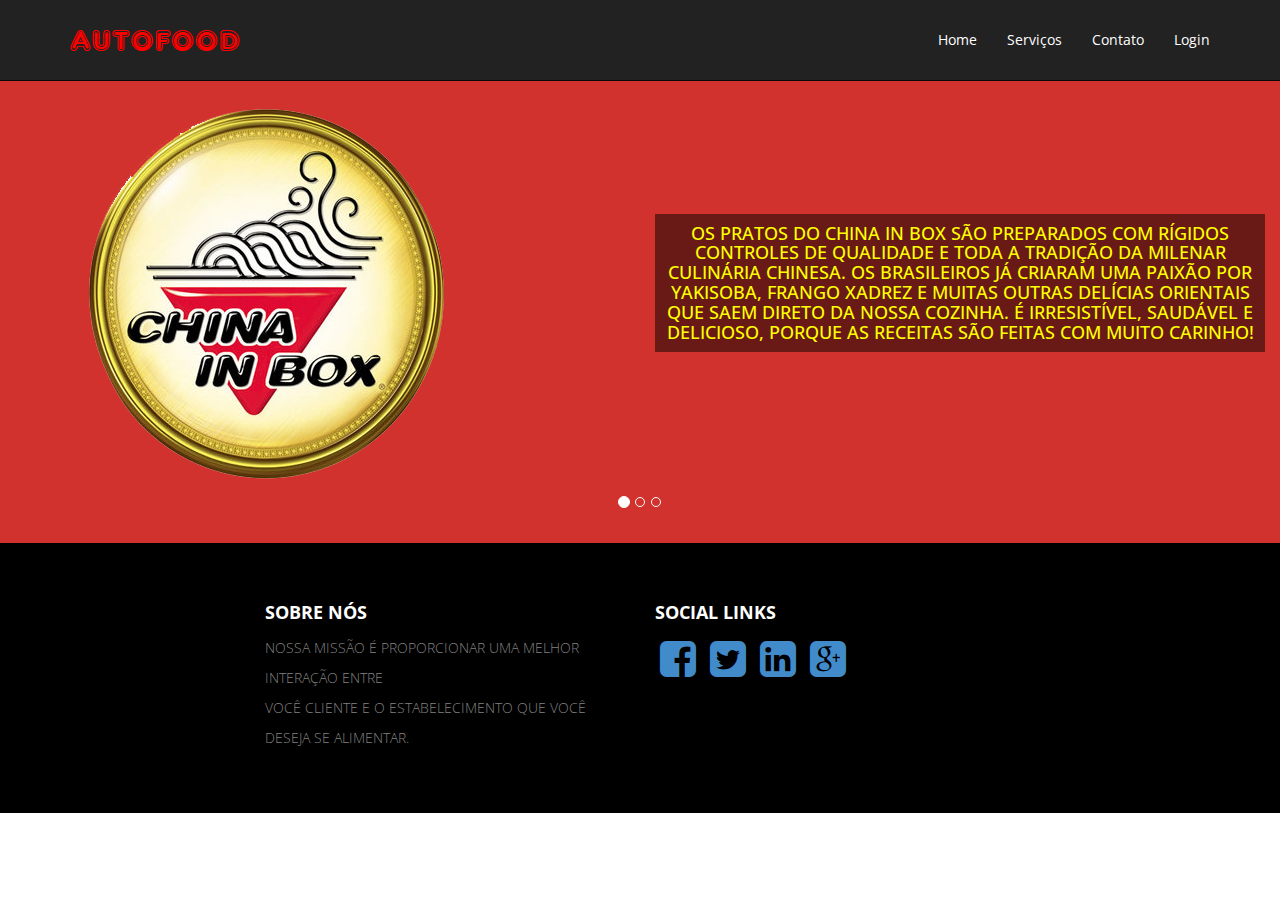
<file: index.html>
﻿<!DOCTYPE html>
<html xmlns="http://www.w3.org/1999/xhtml">
    <head>
        <meta charset="utf-8" />
        <meta name="viewport" content="width=device-width, initial-scale=1, maximum-scale=1" />
        <meta name="description" content="" />
        <meta name="author" content="" />
        <!--[if IE]>
            <meta http-equiv="X-UA-Compatible" content="IE=edge,chrome=1">
            <![endif]-->
        <title>AUTOFOOD - Seu serviço de pedido online</title>
        <!-- BOOTSTRAP CORE STYLE CSS -->
        <link href="assets/css/bootstrap.css" rel="stylesheet" />
        <!-- FONTAWESOME STYLE CSS -->
        <link href="plugins/font-awesome-4.4.0/css/font-awesome.min.css" rel="stylesheet" />
        <!-- CUSTOM STYLE CSS -->
        <link href="assets/css/style.css" rel="stylesheet" />    
        <!-- GOOGLE FONT -->
        <link href='http://fonts.googleapis.com/css?family=Open+Sans' rel='stylesheet' type='text/css' />
        <!-- CSS -->
        <link href="css/estilo.css" rel="stylesheet" />    

    </head>
    <body >

        <div class="navbar navbar-inverse navbar-fixed-top" >
            <div class="container">
                <div class="navbar-header">
                    <button type="button" class="navbar-toggle" data-toggle="collapse" data-target=".navbar-collapse">
                        <span class="icon-bar"></span>
                        <span class="icon-bar"></span>
                        <span class="icon-bar"></span>
                    </button>
                    <a class="navbar-brand" href="#"><img src="imagens/LogoAutofood.png" class="img-responsive logo"  alt="" /></a>
                </div>
                <div class="navbar-collapse collapse">
                    <ul class="nav navbar-nav navbar-right">
                        <li><a href="index.html">Home</a></li>
                        <li><a href="services.html">Serviços</a></li>
                        <li><a href="contact.html">Contato</a></li>
                        <li><a href="login.html">Login</a></li>
                    </ul>
                </div>

            </div>
        </div>
        <!--/.NAVBAR END-->

        <section id="home" class="text-center">

            <div id="carousel-example" class="carousel slide" data-ride="carousel">
                <ol class="carousel-indicators">
                    <li data-target="#carousel-example" data-slide-to="0" class="active"></li>
                    <li data-target="#carousel-example" data-slide-to="1"></li>
                    <li data-target="#carousel-example" data-slide-to="2"></li>
                </ol>
                <div class="carousel-inner" id="carousel">
                    <div class="item active">
                        <div class="col-sm-6">
                            <img class="img-responsive" src="imagens/ChinaInBox.png" alt="" />
                        </div>
                        <div class="col-sm-6" style="text-align: match-parent; position: relative; margin-top: 12%;">
                            <h4 class="back-light" style="color: #ff0;">OS PRATOS DO CHINA IN BOX SÃO PREPARADOS COM
                                RÍGIDOS CONTROLES DE QUALIDADE E TODA A TRADIÇÃO
                                DA MILENAR CULINÁRIA CHINESA.

                                OS BRASILEIROS JÁ CRIARAM UMA PAIXÃO POR
                                YAKISOBA, FRANGO XADREZ E MUITAS OUTRAS DELÍCIAS
                                ORIENTAIS QUE SAEM DIRETO DA NOSSA COZINHA.
                                É IRRESISTÍVEL, SAUDÁVEL E DELICIOSO, PORQUE
                                AS RECEITAS SÃO FEITAS COM MUITO CARINHO!</h4>
                        </div>
                    </div>
                    <div class="item">
                        <div class="col-sm-6">
                            <img class="img-responsive" src="imagens/Mcdonalds.png" alt="" />
                        </div>
                        <div class="col-sm-6" style="text-align: match-parent; position: relative; margin-top: 8%;">
                            <h4 class="back-light" style="color: #ff0;">
                                <p>O MCDONALD'S É A MAIOR E MAIS CONHECIDA EMPRESA DE SERVIÇO RÁPIDO 
                                    DE ALIMENTAÇÃO DO MUNDO. PRESENTE EM 119 PAÍSES, A REDE POSSUI MAIS 
                                    DE 33 MIL RESTAURANTES, ONDE TRABALHAM 1,7 MILHÃO DE FUNCIONÁRIOS 
                                    QUE ALIMENTAM DIARIAMENTE MAIS DE 64 MILHÕES DE CLIENTES. NO BRASIL, 
                                    A REDE É OPERA DESDE 2007 PELA ARCOS DOURADOS, MÁSTER FRANQUEADA DA 
                                    MARCA MCDONALD’S EM TODA A AMÉRICA LATINA. O PRIMEIRO RESTAURANTE DO 
                                    BRASIL FOI INAUGURADO EM 1979, EM COPACABANA, RIO DE JANEIRO.</p>
                            </h4>
                        </div>
                    </div>
                    <div class="item">
                        <div class="col-sm-6">
                            <img class="img-responsive" src="imagens/LacaBurguer.png" alt="" />
                        </div>
                        <div class="col-sm-6" style="text-align: match-parent; position: relative; margin-top: 5%;">
                            <h4 class="back-light" style="color: #ff0;">
                                <p>COM ESPÍRITO EMPREENDEDOR E GRANDE CONHECIMENTO CULINÁRIO GAÚCHO, 
                                    O SR. ANSELMO BROL, IDEALIZADOR DO LAÇA BURGUER, RESOLVEU TRAZER 
                                    PARA O NORDESTE DO PAÍS TODO O SEU CONHECIMENTO SOBRE CARNE E MONTAR 
                                    UMA MARCA QUE VIRASSE REFERÊNCIA NO PREPARO DE SANDUÍCHES ESPECIAIS. 
                                    O RESULTADO DESSA RECEITA NÃO PODERIA TER SIDO MELHOR.</p>

                                <p>HOJE, O LAÇA BURGUER POSSUI MAIS DE 20 ANOS DE EXPERIÊNCIA NO MERCADO, 
                                    SEMPRE PRIMANDO PELO SABOR E QUALIDADE NO PREPARO ARTESANAL DE SEUS 
                                    SANDUÍCHES. PARA ATENDER AOS MAIS DIVERSOS GOSTOS, FORAM PESQUISADOS 
                                    E DESENVOLVIDOS OPÇÕES ORIGINAIS DE PRATOS.</p>
                            </h4>
                        </div>
                    </div> 
                </div>

            </div>

        </section>
        <!--/.SLIDESHOW END-->
        <section id="footer-sec" >
            <div class="container">
                <div class="row  pad-bottom" >
                    <div class="col-md-4 col-md-offset-2">
                        <h4> <strong>SOBRE NÓS</strong> </h4>
                        <p>
                            NOSSA MISSÃO É PROPORCIONAR UMA MELHOR INTERAÇÃO ENTRE<BR>
                                VOCÊ CLIENTE E O ESTABELECIMENTO QUE VOCÊ DESEJA SE ALIMENTAR.
                        </p>
                    </div>
                    <div class="col-md-4">
                        <h4> <strong>SOCIAL LINKS</strong> </h4>
                        <p>
                            <a href="#"><i class="fa fa-facebook-square fa-3x"  ></i></a>  
                            <a href="#"><i class="fa fa-twitter-square fa-3x"  ></i></a>  
                            <a href="#"><i class="fa fa-linkedin-square fa-3x"  ></i></a>  
                            <a href="#"><i class="fa fa-google-plus-square fa-3x"  ></i></a>  
                        </p>
                    </div>
                </div>
            </div>
        </section>         
        <!--/.FOOTER END-->
        <!-- JAVASCRIPT FILES PLACED AT THE BOTTOM TO REDUCE THE LOADING TIME  -->
        <!-- CORE JQUERY  -->
        <script src="assets/plugins/jquery-1.10.2.js"></script>
        <!-- BOOTSTRAP SCRIPTS  -->
        <script src="assets/plugins/bootstrap.js"></script>
        <!-- CUSTOM SCRIPTS  -->
        <script src="assets/js/custom.js"></script>
    </body>
    <script>
        $('.carousel').carousel({
            interval: 10000
        });
    </script>
</html>
</file>
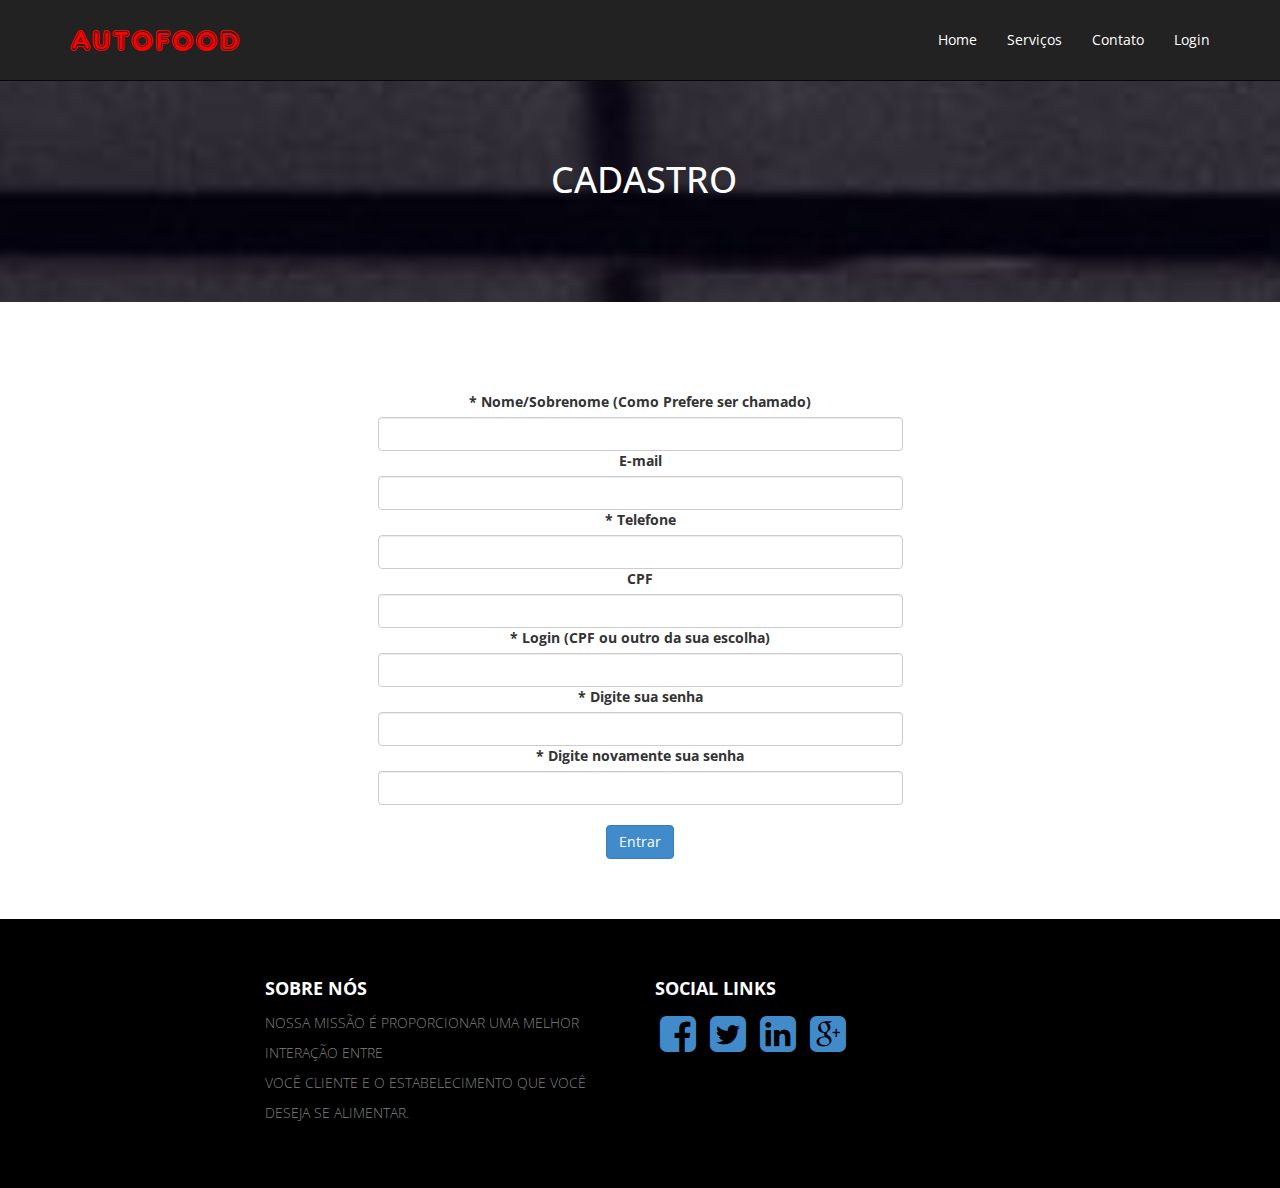
<file: cadastro.html>
﻿<!DOCTYPE html>
<html xmlns="http://www.w3.org/1999/xhtml">
    <head>
        <meta charset="utf-8" />
        <meta name="viewport" content="width=device-width, initial-scale=1, maximum-scale=1" />
        <meta name="description" content="" />
        <meta name="author" content="" />
        <!--[if IE]>
            <meta http-equiv="X-UA-Compatible" content="IE=edge,chrome=1">
            <![endif]-->
        <title>CADASTRO</title>
        <!-- BOOTSTRAP CORE STYLE CSS -->
        <link href="assets/css/bootstrap.css" rel="stylesheet" />
        <!-- FONTAWESOME STYLE CSS -->
        <link href="plugins/font-awesome-4.4.0/css/font-awesome.min.css" rel="stylesheet" />
        <!-- CUSTOM STYLE CSS -->
        <link href="assets/css/style.css" rel="stylesheet" />    
        <!-- GOOGLE FONT -->
        <link href='http://fonts.googleapis.com/css?family=Open+Sans' rel='stylesheet' type='text/css' />
        <!-- CSS -->
        <link href="css/estilo.css" rel="stylesheet" />    

    </head>
    <body >

        <div class="navbar navbar-inverse navbar-fixed-top" >
            <div class="container">
                <div class="navbar-header">
                    <button type="button" class="navbar-toggle" data-toggle="collapse" data-target=".navbar-collapse">
                        <span class="icon-bar"></span>
                        <span class="icon-bar"></span>
                        <span class="icon-bar"></span>
                    </button>
                    <a class="navbar-brand" href="#"><img src="imagens/LogoAutofood.png" class="img-responsive logo" alt="" /></a>
                </div>
                <div class="navbar-collapse collapse">
                    <ul class="nav navbar-nav navbar-right">
                        <li><a href="index.html">Home</a></li>
                        <li><a href="services.html">Serviços</a></li>
                        <li><a href="contact.html">Contato</a></li>
                        <li><a href="login.html">Login</a></li>
                    </ul>
                </div>

            </div>
        </div>
        <!--/.NAVBAR END-->

        <section id="home" class="head-main-img">

            <div class="container">
                <div class="row text-center pad-row" >
                    <div class="col-md-12">
                        <h1>  CADASTRO  </h1>
                    </div>
                </div>
            </div>   

        </section>
        <!--/.HEADING END-->

        <section >
            <div class="container">
                <div class="row text-center pad-row">
                    <div class="col-md-6 col-md-offset-3">
                        <form class="form-signin" action="" method="post">
                            <div class="control-group col-md-12">
                                <label class="control-label">* Nome/Sobrenome (Como Prefere ser chamado)</label>
                                <div class="controls">
                                    <input type="text" id="nome" name="nome" class="form-control" required>
                                </div>
                            </div>
                            <div class="control-group col-md-12">
                                <label class="control-label">E-mail</label>
                                <div class="controls">
                                    <input type="text" id="emailPessoal" name="emailPessoal" class="form-control" >
                                </div>
                            </div>
                            <div class="control-group col-md-12">
                                <label class="control-label">* Telefone</label>
                                <div class="controls">
                                    <input type="text" id="telefone" name="telefone" data-mask="(99)9999-9999" class="form-control telddd" required>
                                </div>
                            </div>
                            <div class="control-group col-md-12">
                                <label class="control-label">CPF</label>                            
                                <div class="controls">
                                    <input type="text" id="cpf" name="cpf" data-mask="999.999.999-99" class="form-control cpf" >
                                </div>
                            </div>
                            <div class="control-group col-md-12">
                                <label class="control-label">* Login (CPF ou outro da sua escolha)</label>
                                <div class="controls">
                                    <input type="text" id="login" name="login"  class="form-control"  required>
                                </div>
                            </div>                                                                                                                     
                            <div class="control-group col-md-12">
                                <label class="control-label">* Digite sua senha</label>                            
                                <div class="controls">
                                    <input type="password" id="senha" name="senha"  class="form-control"  required>
                                </div>
                            </div>
                            <div class="control-group col-md-12">
                                <label class="control-label">* Digite novamente sua senha</label>
                                <div class="controls">
                                    <input type="password" id="redSenha" name="redSenha"  class="form-control"  required>
                                </div>
                            </div>

                            <div class="col-md-12 col-center">
                                <br>
                                    <input type="hidden" name="post" value="1">
                                        <a class="btn btn-primary" href="login.html">Entrar</a>
                                        <br>
                                            <br>
                                                </div>                        
                                                </form>
                                                <br>
                                                    </div>
                                                    </div>                
                                                    </div>
                                                    </section>
                                                    <section id="footer-sec" >
                                                        <div class="container">
                                                            <div class="row  pad-bottom" >
                                                                <div class="col-md-4 col-md-offset-2">
                                                                    <h4> <strong>SOBRE NÓS</strong> </h4>
                                                                    <p>
                                                                        NOSSA MISSÃO É PROPORCIONAR UMA MELHOR INTERAÇÃO ENTRE<BR>
                                                                            VOCÊ CLIENTE E O ESTABELECIMENTO QUE VOCÊ DESEJA SE ALIMENTAR.
                                                                    </p>
                                                                </div>
                                                                <div class="col-md-4">
                                                                    <h4> <strong>SOCIAL LINKS</strong> </h4>
                                                                    <p>
                                                                        <a href="#"><i class="fa fa-facebook-square fa-3x"  ></i></a>  
                                                                        <a href="#"><i class="fa fa-twitter-square fa-3x"  ></i></a>  
                                                                        <a href="#"><i class="fa fa-linkedin-square fa-3x"  ></i></a>  
                                                                        <a href="#"><i class="fa fa-google-plus-square fa-3x"  ></i></a>  
                                                                    </p>
                                                                </div>
                                                            </div>
                                                        </div>
                                                    </section>          
                                                    <!--/.FOOTER END-->
                                                    <!-- JAVASCRIPT FILES PLACED AT THE BOTTOM TO REDUCE THE LOADING TIME  -->
                                                    <!-- CORE JQUERY  -->
                                                    <script src="assets/plugins/jquery-1.10.2.js"></script>
                                                    <!-- BOOTSTRAP SCRIPTS  -->
                                                    <script src="assets/plugins/bootstrap.js"></script>
                                                    <!-- CUSTOM SCRIPTS  -->
                                                    <script src="assets/js/custom.js"></script>
                                                    </body>
                                                    </html>
</file>
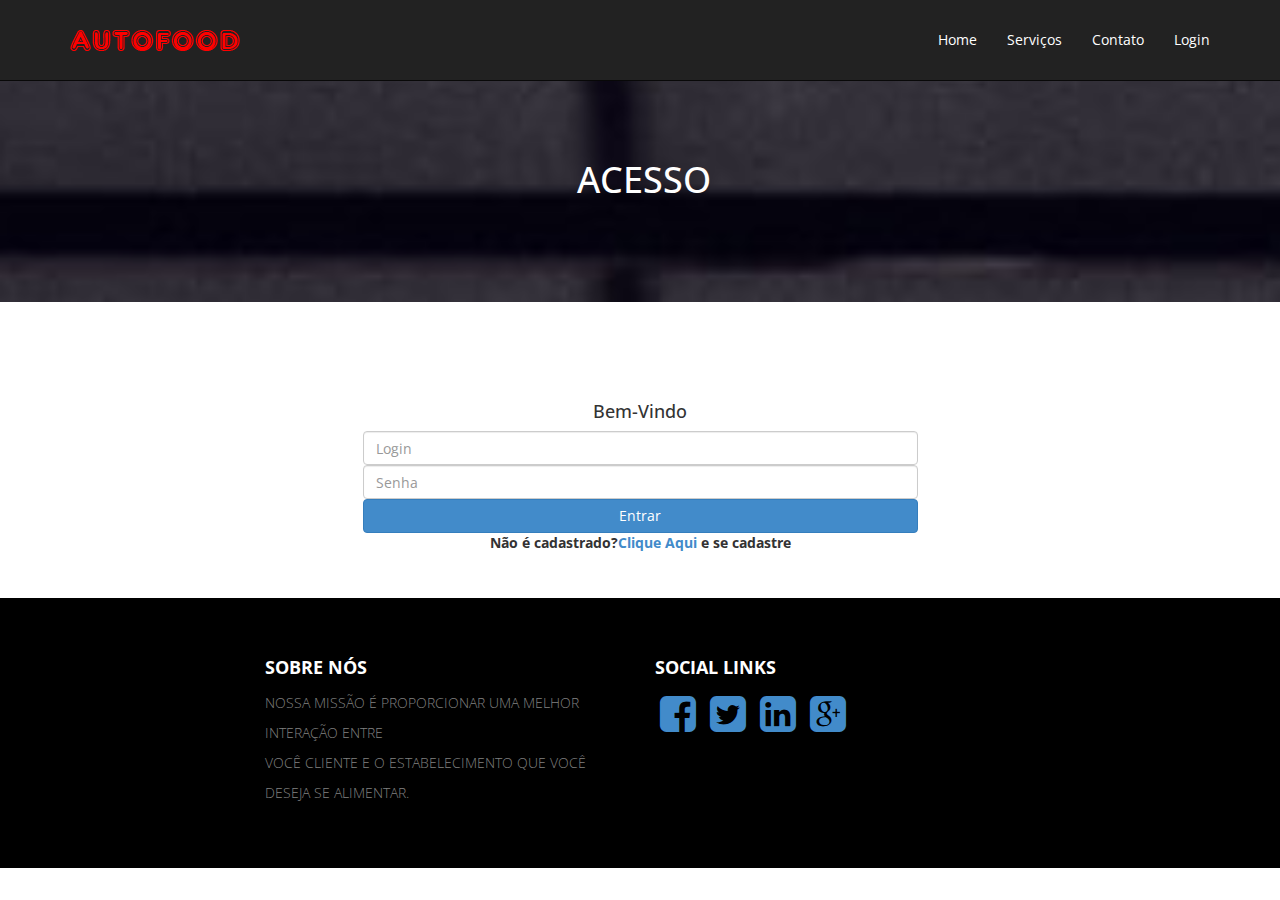
<file: login.html>
﻿<!DOCTYPE html>
<html xmlns="http://www.w3.org/1999/xhtml">
    <head>
        <meta charset="utf-8" />
        <meta name="viewport" content="width=device-width, initial-scale=1, maximum-scale=1" />
        <meta name="description" content="" />
        <meta name="author" content="" />
        <!--[if IE]>
            <meta http-equiv="X-UA-Compatible" content="IE=edge,chrome=1">
            <![endif]-->
        <title>ACESSO</title>
        <!-- BOOTSTRAP CORE STYLE CSS -->
        <link href="assets/css/bootstrap.css" rel="stylesheet" />
        <!-- FONTAWESOME STYLE CSS -->
        <link href="plugins/font-awesome-4.4.0/css/font-awesome.min.css" rel="stylesheet" />
        <!-- CUSTOM STYLE CSS -->
        <link href="assets/css/style.css" rel="stylesheet" />    
        <!-- GOOGLE FONT -->
        <link href='http://fonts.googleapis.com/css?family=Open+Sans' rel='stylesheet' type='text/css' />
        <!-- CSS -->
        <link href="css/estilo.css" rel="stylesheet" />   

    </head>
    <body >

        <div class="navbar navbar-inverse navbar-fixed-top" >
            <div class="container">
                <div class="navbar-header">
                    <button type="button" class="navbar-toggle" data-toggle="collapse" data-target=".navbar-collapse">
                        <span class="icon-bar"></span>
                        <span class="icon-bar"></span>
                        <span class="icon-bar"></span>
                    </button>
                    <a class="navbar-brand" href="#"><img src="imagens/LogoAutofood.png" class="img-responsive logo" alt="" /></a>
                </div>
                <div class="navbar-collapse collapse">
                    <ul class="nav navbar-nav navbar-right">
                        <li><a href="index.html">Home</a></li>
                        <li><a href="services.html">Serviços</a></li>
                        <li><a href="contact.html">Contato</a></li>
                        <li><a href="login.html">Login</a></li>
                    </ul>
                </div>

            </div>
        </div>
        <!--/.NAVBAR END-->

        <section id="home" class="head-main-img">

            <div class="container">
                <div class="row text-center pad-row" >
                    <div class="col-md-12">
                        <h1>  ACESSO  </h1>
                    </div>
                </div>
            </div>   

        </section>
        <!--/.HEADING END-->

        <section >
            <div class="container">
                <div class="row text-center pad-row">
                    <div class="col-md-6 col-md-offset-3">
                        <form class="form-signin" action="" method="post">
                            <h4 class="form-signin-heading">Bem-Vindo</h4>
                            <input name="login" id="login" type="text" class="form-control" placeholder="Login">
                                <input name="senha" type="password" class="form-control" placeholder="Senha">
                                    <a class="btn btn-primary col-sm-12" href="pedidos/loja.html">Entrar</a>
                                    </form>
                                    <br>
                                        <label id="esqueceu">Não é cadastrado?<a href="cadastro.html">Clique Aqui</a> e se cadastre</label>
                                        </div>
                                        </div>
                                        </div>
                                        </section>
                                        <section id="footer-sec" >
                                            <div class="container">
                                                <div class="row  pad-bottom" >
                                                    <div class="col-md-4 col-md-offset-2">
                                                        <h4> <strong>SOBRE NÓS</strong> </h4>
                                                        <p>
                                                            NOSSA MISSÃO É PROPORCIONAR UMA MELHOR INTERAÇÃO ENTRE<BR>
                                                                VOCÊ CLIENTE E O ESTABELECIMENTO QUE VOCÊ DESEJA SE ALIMENTAR.
                                                        </p>
                                                    </div>
                                                    <div class="col-md-4">
                                                        <h4> <strong>SOCIAL LINKS</strong> </h4>
                                                        <p>
                                                            <a href="#"><i class="fa fa-facebook-square fa-3x"  ></i></a>  
                                                            <a href="#"><i class="fa fa-twitter-square fa-3x"  ></i></a>  
                                                            <a href="#"><i class="fa fa-linkedin-square fa-3x"  ></i></a>  
                                                            <a href="#"><i class="fa fa-google-plus-square fa-3x"  ></i></a>  
                                                        </p>
                                                    </div>
                                                </div>
                                            </div>
                                        </section>          
                                        <!--/.FOOTER END-->
                                        <!-- JAVASCRIPT FILES PLACED AT THE BOTTOM TO REDUCE THE LOADING TIME  -->
                                        <!-- CORE JQUERY  -->
                                        <script src="assets/plugins/jquery-1.10.2.js"></script>
                                        <!-- BOOTSTRAP SCRIPTS  -->
                                        <script src="assets/plugins/bootstrap.js"></script>
                                        <!-- CUSTOM SCRIPTS  -->
                                        <script src="assets/js/custom.js"></script>
                                        </body>
                                        </html>
</file>
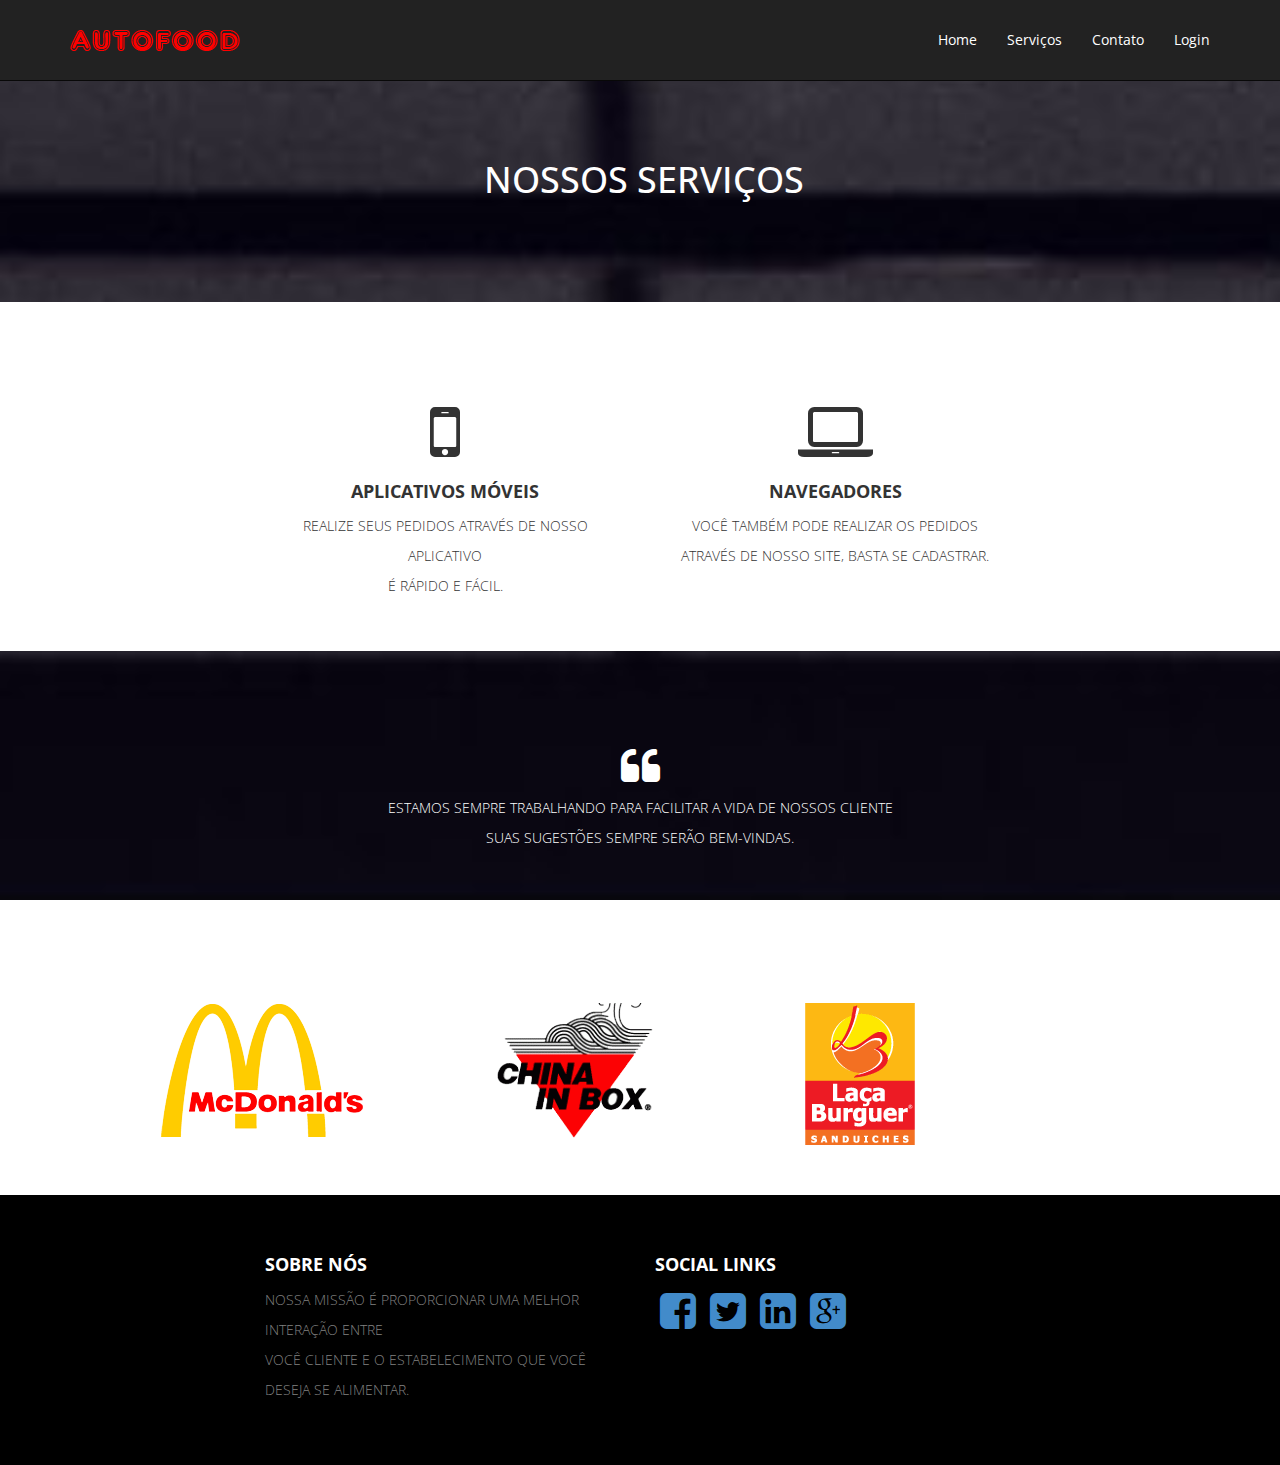
<file: services.html>
﻿<!DOCTYPE html>
<html xmlns="http://www.w3.org/1999/xhtml">
    <head>
        <meta charset="utf-8" />
        <meta name="viewport" content="width=device-width, initial-scale=1, maximum-scale=1" />
        <meta name="description" content="" />
        <meta name="author" content="" />
        <!--[if IE]>
            <meta http-equiv="X-UA-Compatible" content="IE=edge,chrome=1">
            <![endif]-->
        <title>NOSSOS SERVIÇOS</title>
        <!-- BOOTSTRAP CORE STYLE CSS -->
        <link href="assets/css/bootstrap.css" rel="stylesheet" />
        <!-- FONTAWESOME STYLE CSS -->
        <link href="plugins/font-awesome-4.4.0/css/font-awesome.min.css" rel="stylesheet" />
        <!-- CUSTOM STYLE CSS -->
        <link href="assets/css/style.css" rel="stylesheet" />    
        <!-- GOOGLE FONT -->
        <link href='http://fonts.googleapis.com/css?family=Open+Sans' rel='stylesheet' type='text/css' />
        <!-- CSS -->
        <link href="css/estilo.css" rel="stylesheet" />   

    </head>
    <body >

        <div class="navbar navbar-inverse navbar-fixed-top" >
            <div class="container">
                <div class="navbar-header">
                    <button type="button" class="navbar-toggle" data-toggle="collapse" data-target=".navbar-collapse">
                        <span class="icon-bar"></span>
                        <span class="icon-bar"></span>
                        <span class="icon-bar"></span>
                    </button>
                    <a class="navbar-brand" href="#"><img src="imagens/LogoAutofood.png" class="img-responsive logo" alt="" /></a>
                </div>
                <div class="navbar-collapse collapse">
                    <ul class="nav navbar-nav navbar-right">
                        <li><a href="index.html">Home</a></li>
                        <li><a href="services.html">Serviços</a></li>
                        <li><a href="contact.html">Contato</a></li>
                        <li><a href="login.html">Login</a></li>
                    </ul>
                </div>

            </div>
        </div>
        <!--/.NAVBAR END-->

        <section id="home" class="head-main-img">

            <div class="container">
                <div class="row text-center pad-row" >
                    <div class="col-md-12">
                        <h1>  NOSSOS SERVIÇOS  </h1>
                    </div>
                </div>
            </div>   

        </section>
        <!--/.HEADING END-->

        <section >
            <div class="container">
                <div class="row text-center pad-row">
                    <div class="col-md-4  col-sm-4 col-sm-offset-2">
                        <i class="fa fa-mobile fa-5x"></i>
                        <h4> <strong>APLICATIVOS MÓVEIS</strong> </h4>
                        <p>
                            REALIZE SEUS PEDIDOS ATRAVÉS DE NOSSO APLICATIVO<BR>
                                É RÁPIDO E FÁCIL.
                        </p>
                    </div>
                    <div class="col-md-4  col-sm-4">
                        <i class="fa fa-laptop fa-5x"></i>
                        <h4> <strong>NAVEGADORES</strong> </h4>
                        <p>
                            VOCÊ TAMBÉM PODE REALIZAR OS PEDIDOS<BR>
                                ATRAVÉS DE NOSSO SITE, BASTA SE CADASTRAR.
                        </p>
                    </div>
                </div>                
            </div>
        </section>
        <section  class="note-sec" >

            <div class="container">
                <div class="row text-center pad-row" >
                    <div class="col-md-8 col-md-offset-2 col-sm-8 col-sm-offset-2 ">
                        <i class="fa fa-quote-left fa-3x"></i>
                        <p>
                            ESTAMOS SEMPRE TRABALHANDO PARA FACILITAR A VIDA DE NOSSOS CLIENTE<BR>
                                SUAS SUGESTÕES SEMPRE SERÃO BEM-VINDAS.
                        </p>
                    </div>
                </div>
            </div>   

        </section>
        <!--/.NOTE END-->
        <section id="clients"  >
            <div class="container">
                <div class="row text-center pad-bottom" >
                    <div class="col-md-12">
                        <img src="imagens/clients.png" alt="" class="img-responsive" />
                    </div>

                </div>
            </div>
        </section>
        <!--/.CLIENTS END-->
        <section id="footer-sec" >
            <div class="container">
                <div class="row  pad-bottom" >
                    <div class="col-md-4 col-md-offset-2">
                        <h4> <strong>SOBRE NÓS</strong> </h4>
                        <p>
                            NOSSA MISSÃO É PROPORCIONAR UMA MELHOR INTERAÇÃO ENTRE<BR>
                                VOCÊ CLIENTE E O ESTABELECIMENTO QUE VOCÊ DESEJA SE ALIMENTAR.
                        </p>
                    </div>
                    <div class="col-md-4">
                        <h4> <strong>SOCIAL LINKS</strong> </h4>
                        <p>
                            <a href="#"><i class="fa fa-facebook-square fa-3x"  ></i></a>  
                            <a href="#"><i class="fa fa-twitter-square fa-3x"  ></i></a>  
                            <a href="#"><i class="fa fa-linkedin-square fa-3x"  ></i></a>  
                            <a href="#"><i class="fa fa-google-plus-square fa-3x"  ></i></a>  
                        </p>
                    </div>
                </div>
            </div>
        </section>          
        <!--/.FOOTER END-->
        <!-- JAVASCRIPT FILES PLACED AT THE BOTTOM TO REDUCE THE LOADING TIME  -->
        <!-- CORE JQUERY  -->
        <script src="assets/plugins/jquery-1.10.2.js"></script>
        <!-- BOOTSTRAP SCRIPTS  -->
        <script src="assets/plugins/bootstrap.js"></script>
        <!-- CUSTOM SCRIPTS  -->
        <script src="assets/js/custom.js"></script>
    </body>
</html>
</file>
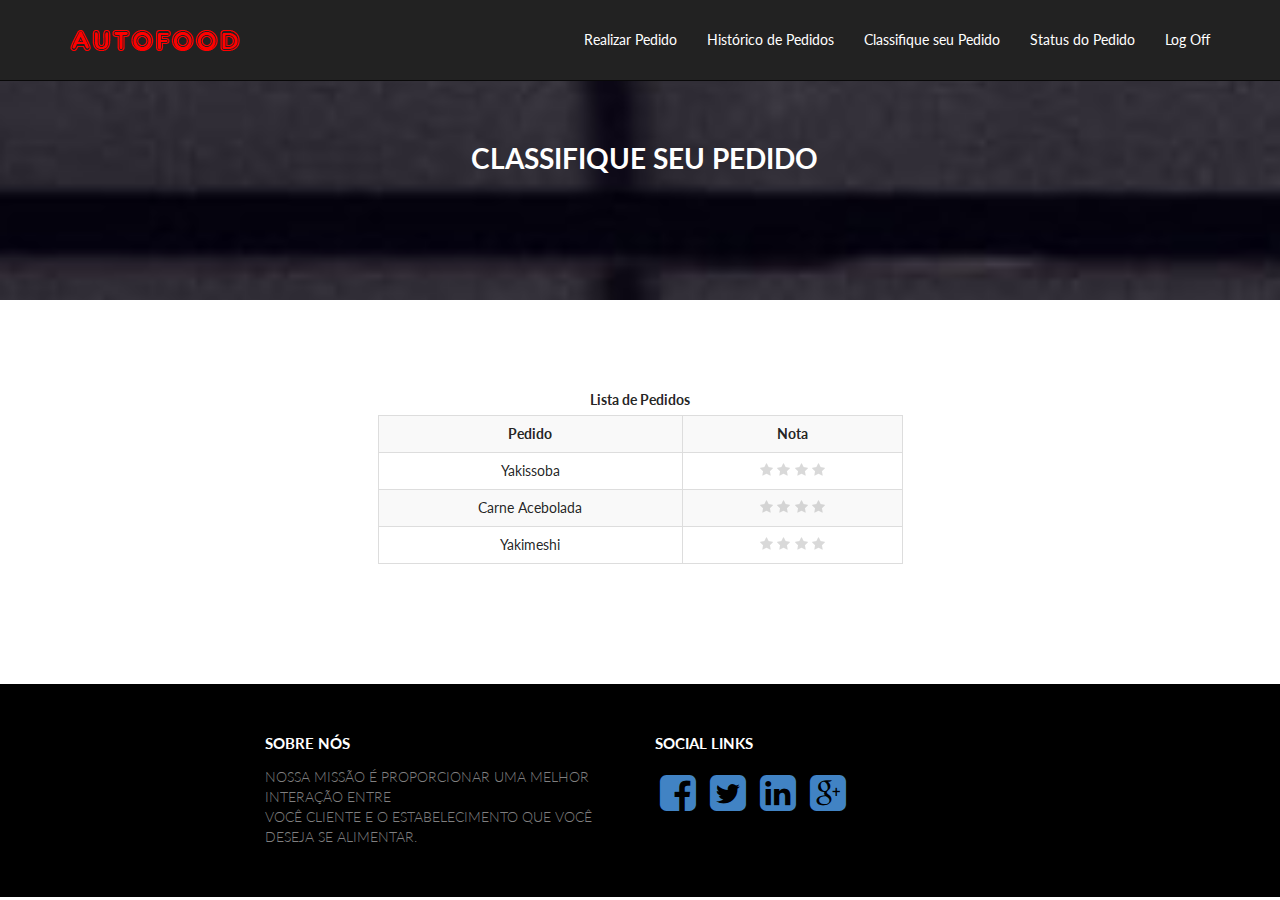
<file: pedidos/classifiquePedido.html>
﻿<!DOCTYPE html>
<html xmlns="http://www.w3.org/1999/xhtml">
    <head>
        <meta charset="utf-8" />
        <meta name="viewport" content="width=device-width, initial-scale=1, maximum-scale=1" />
        <meta name="description" content="" />
        <meta name="author" content="" />
        <!--[if IE]>
            <meta http-equiv="X-UA-Compatible" content="IE=edge,chrome=1">
            <![endif]-->
        <title>CLASSIFIQUE SEU PEDIDO</title>
        <!-- BOOTSTRAP CORE STYLE CSS -->
        <link href="../assets/css/bootstrap.min.css" rel="stylesheet" />
        <!-- FONTAWESOME STYLE CSS -->
        <link href="../plugins/font-awesome-4.4.0/css/font-awesome.min.css" rel="stylesheet" />
        <!-- CUSTOM STYLE CSS -->
        <link href="../assets/css/style.css" rel="stylesheet" />    
        <!-- GOOGLE FONT -->
        <link href='http://fonts.googleapis.com/css?family=Open+Sans' rel='stylesheet' type='text/css' />
        <!-- CSS -->
        <link href="../css/estilo.css" rel="stylesheet" />    
        <link rel="stylesheet" type="text/css" href="../plugins/semantic/semantic.css">
            <script src="../assets/css/"></script>

    </head>
    <body >

        <div class="navbar navbar-inverse navbar-fixed-top" >
            <div class="container">
                <div class="navbar-header">
                    <button type="button" class="navbar-toggle" data-toggle="collapse" data-target=".navbar-collapse">
                        <span class="icon-bar"></span>
                        <span class="icon-bar"></span>
                        <span class="icon-bar"></span>
                    </button>
                    <a class="navbar-brand" href="#"><img src="../imagens/LogoAutofood.png" class="img-responsive logo" alt="" /></a>
                </div>
                <div class="navbar-collapse collapse">
                    <ul class="nav navbar-nav navbar-right">
                        <li><a href="loja.html">Realizar Pedido</a></li>
                        <li><a href="historicoPedido.html">Histórico de Pedidos</a></li>
                        <li><a href="classifiquePedido.html">Classifique seu Pedido</a></li>
                        <li><a href="statusPedido.html">Status do Pedido</a></li>
                        <li><a href="../login.html">Log Off</a></li>
                    </ul>
                </div>

            </div>
        </div>
        <!--/.NAVBAR END-->

        <section id="home" class="head-main-img">

            <div class="container">
                <div class="row text-center pad-row" >
                    <div class="col-md-12">
                        <h1>  CLASSIFIQUE SEU PEDIDO  </h1>
                    </div>
                </div>
            </div>   

        </section>
        <!--/.HEADING END-->

        <section >
            <div class="container">
                <div class="row text-center pad-row">
                    <div class="col-md-6 col-md-offset-3">
                        <form class="form-signin" action="" method="post">
                            <div class="control-group col-md-12">
                                <label class="control-label">Lista de Pedidos</label>
                                <div class="controls">
                                    <table class="table table-bordered table-hover table-striped">
                                        <tr>
                                            <th>Pedido</th>
                                            <th>Nota</th>
                                        </tr>
                                        <tr>
                                            <td>Yakissoba</td>
                                            <td><div class="ui star rating" data-rating="5"></div></td>
                                        </tr>
                                        <tr>
                                            <td>Carne Acebolada</td>
                                            <td><div class="ui star rating" data-rating="5"></div></td>
                                        </tr>
                                        <tr>
                                            <td>Yakimeshi</td>
                                            <td><div class="ui star rating" data-rating="5"></div></td>
                                        </tr>
                                    </table>
                                </div>
                            </div>
                            <div class="col-md-6 col-md-offset-1">
                                <br>
                                    <br>
                                        <br>
                                            </div>                        
                                            </form>
                                            <br>
                                                </div>
                                                </div>                
                                                </div>
                                                </section>
                                                <section id="footer-sec" >
                                                    <div class="container">
                                                        <div class="row  pad-bottom" >
                                                            <div class="col-md-4 col-md-offset-2">
                                                                <h4> <strong>SOBRE NÓS</strong> </h4>
                                                                <p>
                                                                    NOSSA MISSÃO É PROPORCIONAR UMA MELHOR INTERAÇÃO ENTRE<BR>
                                                                        VOCÊ CLIENTE E O ESTABELECIMENTO QUE VOCÊ DESEJA SE ALIMENTAR.
                                                                </p>
                                                            </div>
                                                            <div class="col-md-4">
                                                                <h4> <strong>SOCIAL LINKS</strong> </h4>
                                                                <p>
                                                                    <a href="#"><i class="fa fa-facebook-square fa-3x"  ></i></a>  
                                                                    <a href="#"><i class="fa fa-twitter-square fa-3x"  ></i></a>  
                                                                    <a href="#"><i class="fa fa-linkedin-square fa-3x"  ></i></a>  
                                                                    <a href="#"><i class="fa fa-google-plus-square fa-3x"  ></i></a>  
                                                                </p>
                                                            </div>
                                                        </div>
                                                    </div>
                                                </section>          
                                                <!--/.FOOTER END-->
                                                <!-- JAVASCRIPT FILES PLACED AT THE BOTTOM TO REDUCE THE LOADING TIME  -->
                                                <!-- CORE JQUERY  -->
                                                <script src="../assets/plugins/jquery-1.10.2.js"></script>
                                                <!-- BOOTSTRAP SCRIPTS  -->
                                                <script src="../assets/plugins/bootstrap.js"></script>
                                                <script src="../plugins/semantic/semantic.js"></script>
                                                <!-- CUSTOM SCRIPTS  -->
                                                <script src="../assets/js/custom.js"></script>
                                                <script>
                                                    $('.ui.rating')
                                                            .rating()
                                                            ;
                                                </script>
                                                </body>
                                                </html>
</file>
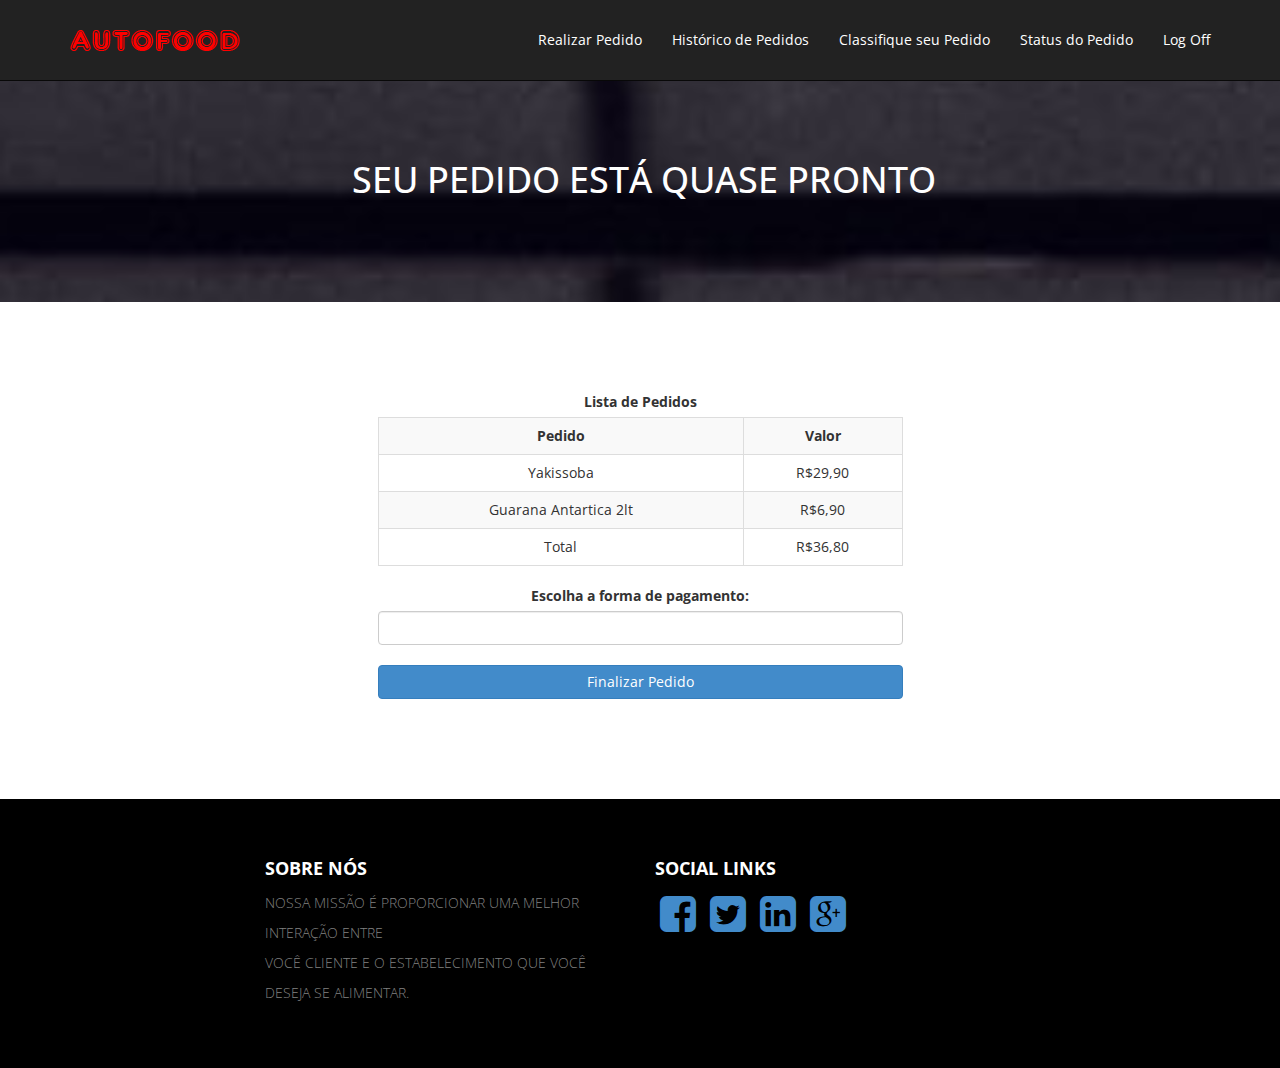
<file: pedidos/confirmarPedido.html>
﻿<!DOCTYPE html>
<html xmlns="http://www.w3.org/1999/xhtml">
    <head>
        <meta charset="utf-8" />
        <meta name="viewport" content="width=device-width, initial-scale=1, maximum-scale=1" />
        <meta name="description" content="" />
        <meta name="author" content="" />
        <!--[if IE]>
            <meta http-equiv="X-UA-Compatible" content="IE=edge,chrome=1">
            <![endif]-->
        <title>SEU PEDIDO ESTÁ QUASE PRONTO</title>
        <!-- BOOTSTRAP CORE STYLE CSS -->
        <link href="../assets/css/bootstrap.css" rel="stylesheet" />
        <!-- FONTAWESOME STYLE CSS -->
        <link href="../plugins/font-awesome-4.4.0/css/font-awesome.min.css" rel="stylesheet" />
        <!-- CUSTOM STYLE CSS -->
        <link href="../assets/css/style.css" rel="stylesheet" />    
        <!-- GOOGLE FONT -->
        <link href='http://fonts.googleapis.com/css?family=Open+Sans' rel='stylesheet' type='text/css' />
        <!-- CSS -->
        <link href="../css/estilo.css" rel="stylesheet" />    

    </head>
    <body >

        <div class="navbar navbar-inverse navbar-fixed-top" >
            <div class="container">
                <div class="navbar-header">
                    <button type="button" class="navbar-toggle" data-toggle="collapse" data-target=".navbar-collapse">
                        <span class="icon-bar"></span>
                        <span class="icon-bar"></span>
                        <span class="icon-bar"></span>
                    </button>
                    <a class="navbar-brand" href="#"><img src="../imagens/LogoAutofood.png" class="img-responsive logo" alt="" /></a>
                </div>
                <div class="navbar-collapse collapse">
                    <ul class="nav navbar-nav navbar-right">
                        <li><a href="loja.html">Realizar Pedido</a></li>
                        <li><a href="historicoPedido.html">Histórico de Pedidos</a></li>
                        <li><a href="classifiquePedido.html">Classifique seu Pedido</a></li>
                        <li><a href="statusPedido.html">Status do Pedido</a></li>
                        <li><a href="../login.html">Log Off</a></li>
                    </ul>
                </div>

            </div>
        </div>
        <!--/.NAVBAR END-->

        <section id="home" class="head-main-img">

            <div class="container">
                <div class="row text-center pad-row" >
                    <div class="col-md-12">
                        <h1>  SEU PEDIDO ESTÁ QUASE PRONTO  </h1>
                    </div>
                </div>
            </div>   

        </section>
        <!--/.HEADING END-->

        <section >
            <div class="container">
                <div class="row text-center pad-row">
                    <div class="col-md-6 col-md-offset-3">
                        <form class="form-signin" action="" method="post">
                            <div class="control-group col-md-12">
                                <label class="control-label">Lista de Pedidos</label>
                                <div class="controls">
                                    <table class="table table-bordered table-hover table-striped">
                                        <tr>
                                            <th>Pedido</th>
                                            <th>Valor</th>
                                        </tr>
                                        <tr>
                                            <td>Yakissoba</td>
                                            <td>R$29,90</td>
                                        </tr>
                                        <tr>
                                            <td>Guarana Antartica 2lt</td>
                                            <td>R$6,90</td>
                                        </tr>
                                        <tr>
                                            <td>Total</td>
                                            <td>R$36,80</td>
                                        </tr>
                                    </table>
                                </div>
                            </div>
                            <div class="control-group col-md-12">
                                <label class="control-label">Escolha a forma de pagamento:</label>

                                <div class="controls">
                                    <input type="text" id="idCartao" name="idCartao" class="form-control" >
                                </div>
                            </div>
                            <div class="control-group col-md-12">
                                <br>
                                    <a class="col-md-12 btn btn-primary" href="finalizarPedido.html">Finalizar Pedido</a>
                            </div>

                            <div class="col-md-6 col-md-offset-1">
                                <br>
                                    <br>
                                        <br>
                                            </div>                        
                                            </form>
                                            <br>
                                                </div>
                                                </div>                
                                                </div>
                                                </section>
                                                <section id="footer-sec" >
                                                    <div class="container">
                                                        <div class="row  pad-bottom" >
                                                            <div class="col-md-4 col-md-offset-2">
                                                                <h4> <strong>SOBRE NÓS</strong> </h4>
                                                                <p>
                                                                    NOSSA MISSÃO É PROPORCIONAR UMA MELHOR INTERAÇÃO ENTRE<BR>
                                                                        VOCÊ CLIENTE E O ESTABELECIMENTO QUE VOCÊ DESEJA SE ALIMENTAR.
                                                                </p>
                                                            </div>
                                                            <div class="col-md-4">
                                                                <h4> <strong>SOCIAL LINKS</strong> </h4>
                                                                <p>
                                                                    <a href="#"><i class="fa fa-facebook-square fa-3x"  ></i></a>  
                                                                    <a href="#"><i class="fa fa-twitter-square fa-3x"  ></i></a>  
                                                                    <a href="#"><i class="fa fa-linkedin-square fa-3x"  ></i></a>  
                                                                    <a href="#"><i class="fa fa-google-plus-square fa-3x"  ></i></a>  
                                                                </p>
                                                            </div>
                                                        </div>
                                                    </div>
                                                </section>          
                                                <!--/.FOOTER END-->
                                                <!-- JAVASCRIPT FILES PLACED AT THE BOTTOM TO REDUCE THE LOADING TIME  -->
                                                <!-- CORE JQUERY  -->
                                                <script src="../assets/plugins/jquery-1.10.2.js"></script>
                                                <!-- BOOTSTRAP SCRIPTS  -->
                                                <script src="../assets/plugins/bootstrap.js"></script>
                                                <!-- CUSTOM SCRIPTS  -->
                                                <script src="../assets/js/custom.js"></script>
                                                </body>
                                                </html>
</file>
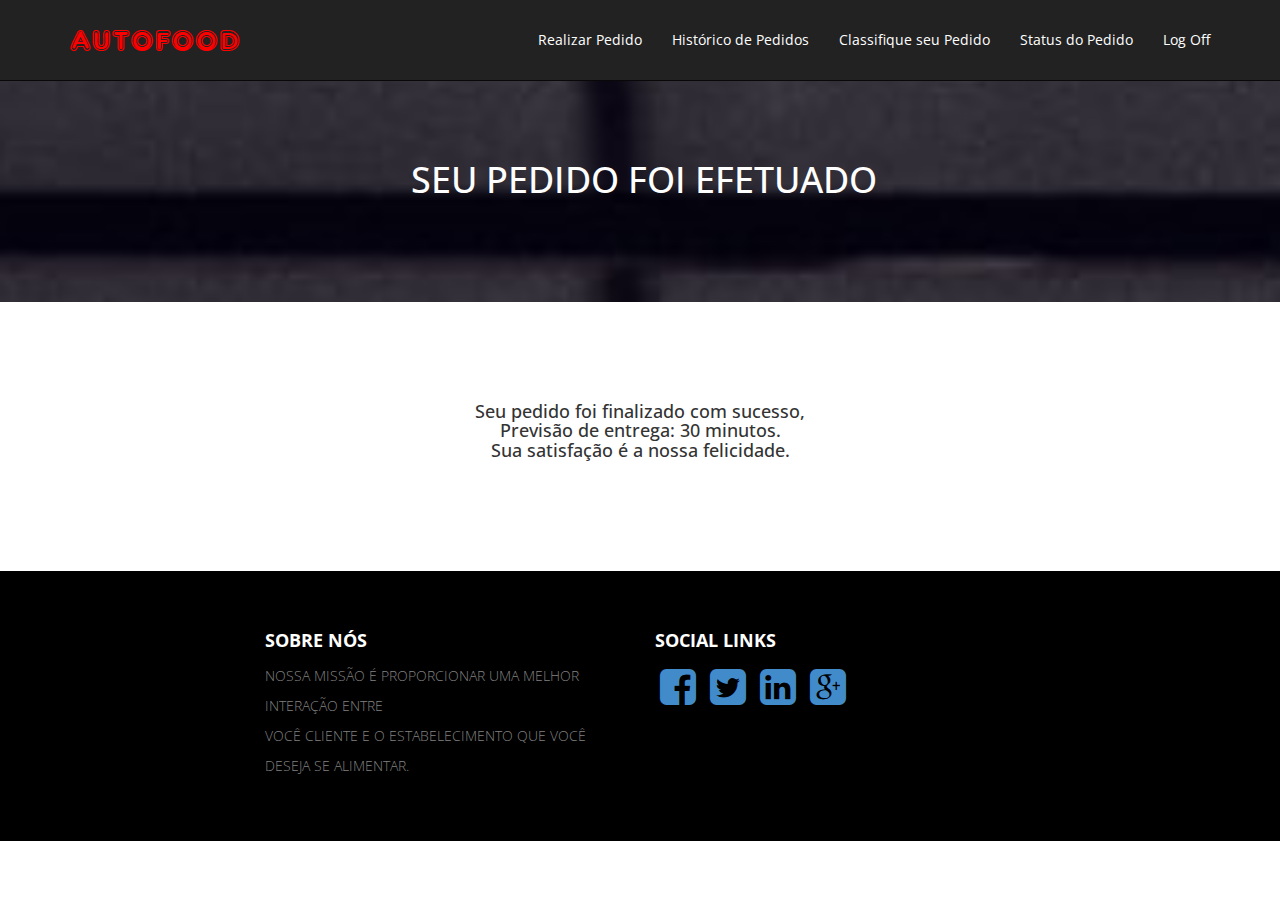
<file: pedidos/finalizarPedido.html>
﻿<!DOCTYPE html>
<html xmlns="http://www.w3.org/1999/xhtml">
    <head>
        <meta charset="utf-8" />
        <meta name="viewport" content="width=device-width, initial-scale=1, maximum-scale=1" />
        <meta name="description" content="" />
        <meta name="author" content="" />
        <!--[if IE]>
            <meta http-equiv="X-UA-Compatible" content="IE=edge,chrome=1">
            <![endif]-->
        <title>SEU PEDIDO FOI EFETUADO</title>
        <!-- BOOTSTRAP CORE STYLE CSS -->
        <link href="../assets/css/bootstrap.css" rel="stylesheet" />
        <!-- FONTAWESOME STYLE CSS -->
        <link href="../plugins/font-awesome-4.4.0/css/font-awesome.min.css" rel="stylesheet" />
        <!-- CUSTOM STYLE CSS -->
        <link href="../assets/css/style.css" rel="stylesheet" />    
        <!-- GOOGLE FONT -->
        <link href='http://fonts.googleapis.com/css?family=Open+Sans' rel='stylesheet' type='text/css' />
        <!-- CSS -->
        <link href="../css/estilo.css" rel="stylesheet" />    

    </head>
    <body >

        <div class="navbar navbar-inverse navbar-fixed-top" >
            <div class="container">
                <div class="navbar-header">
                    <button type="button" class="navbar-toggle" data-toggle="collapse" data-target=".navbar-collapse">
                        <span class="icon-bar"></span>
                        <span class="icon-bar"></span>
                        <span class="icon-bar"></span>
                    </button>
                    <a class="navbar-brand" href="#"><img src="../imagens/LogoAutofood.png" class="img-responsive logo" alt="" /></a>
                </div>
                <div class="navbar-collapse collapse">
                    <ul class="nav navbar-nav navbar-right">
                        <li><a href="loja.html">Realizar Pedido</a></li>
                        <li><a href="historicoPedido.html">Histórico de Pedidos</a></li>
                        <li><a href="classifiquePedido.html">Classifique seu Pedido</a></li>
                        <li><a href="statusPedido.html">Status do Pedido</a></li>
                        <li><a href="../login.html">Log Off</a></li>
                    </ul>
                </div>

            </div>
        </div>
        <!--/.NAVBAR END-->

        <section id="home" class="head-main-img">

            <div class="container">
                <div class="row text-center pad-row" >
                    <div class="col-md-12">
                        <h1>  SEU PEDIDO FOI EFETUADO  </h1>
                    </div>
                </div>
            </div>   

        </section>
        <!--/.HEADING END-->

        <section >
            <div class="container">
                <div class="row text-center pad-row">
                    <div class="col-md-6 col-md-offset-3">
                        <form class="form-signin" action="" method="post">
                            <div class="control-group col-md-12">
                                <div class="controls">
                                    <h4>Seu pedido foi finalizado com sucesso,
                                        <br>
                                            Previsão de entrega: 30 minutos.
                                            <br>
                                                Sua satisfação é a nossa felicidade.
                                                </h4>
                                                </div>
                                                </div>
                                                <div class="col-md-6 col-md-offset-1">
                                                    <br>
                                                        <br>
                                                            <br>
                                                                </div>                        
                                                                </form>
                                                                <br>
                                                                    </div>
                                                                    </div>                
                                                                    </div>
                                                                    </section>
                                                                    <section id="footer-sec" >
                                                                        <div class="container">
                                                                            <div class="row  pad-bottom" >
                                                                                <div class="col-md-4 col-md-offset-2">
                                                                                    <h4> <strong>SOBRE NÓS</strong> </h4>
                                                                                    <p>
                                                                                        NOSSA MISSÃO É PROPORCIONAR UMA MELHOR INTERAÇÃO ENTRE<BR>
                                                                                            VOCÊ CLIENTE E O ESTABELECIMENTO QUE VOCÊ DESEJA SE ALIMENTAR.
                                                                                    </p>
                                                                                </div>
                                                                                <div class="col-md-4">
                                                                                    <h4> <strong>SOCIAL LINKS</strong> </h4>
                                                                                    <p>
                                                                                        <a href="#"><i class="fa fa-facebook-square fa-3x"  ></i></a>  
                                                                                        <a href="#"><i class="fa fa-twitter-square fa-3x"  ></i></a>  
                                                                                        <a href="#"><i class="fa fa-linkedin-square fa-3x"  ></i></a>  
                                                                                        <a href="#"><i class="fa fa-google-plus-square fa-3x"  ></i></a>  
                                                                                    </p>
                                                                                </div>
                                                                            </div>
                                                                        </div>
                                                                    </section>          
                                                                    <!--/.FOOTER END-->
                                                                    <!-- JAVASCRIPT FILES PLACED AT THE BOTTOM TO REDUCE THE LOADING TIME  -->
                                                                    <!-- CORE JQUERY  -->
                                                                    <script src="../assets/plugins/jquery-1.10.2.js"></script>
                                                                    <!-- BOOTSTRAP SCRIPTS  -->
                                                                    <script src="../assets/plugins/bootstrap.js"></script>
                                                                    <!-- CUSTOM SCRIPTS  -->
                                                                    <script src="../assets/js/custom.js"></script>
                                                                    </body>
                                                                    </html>
</file>
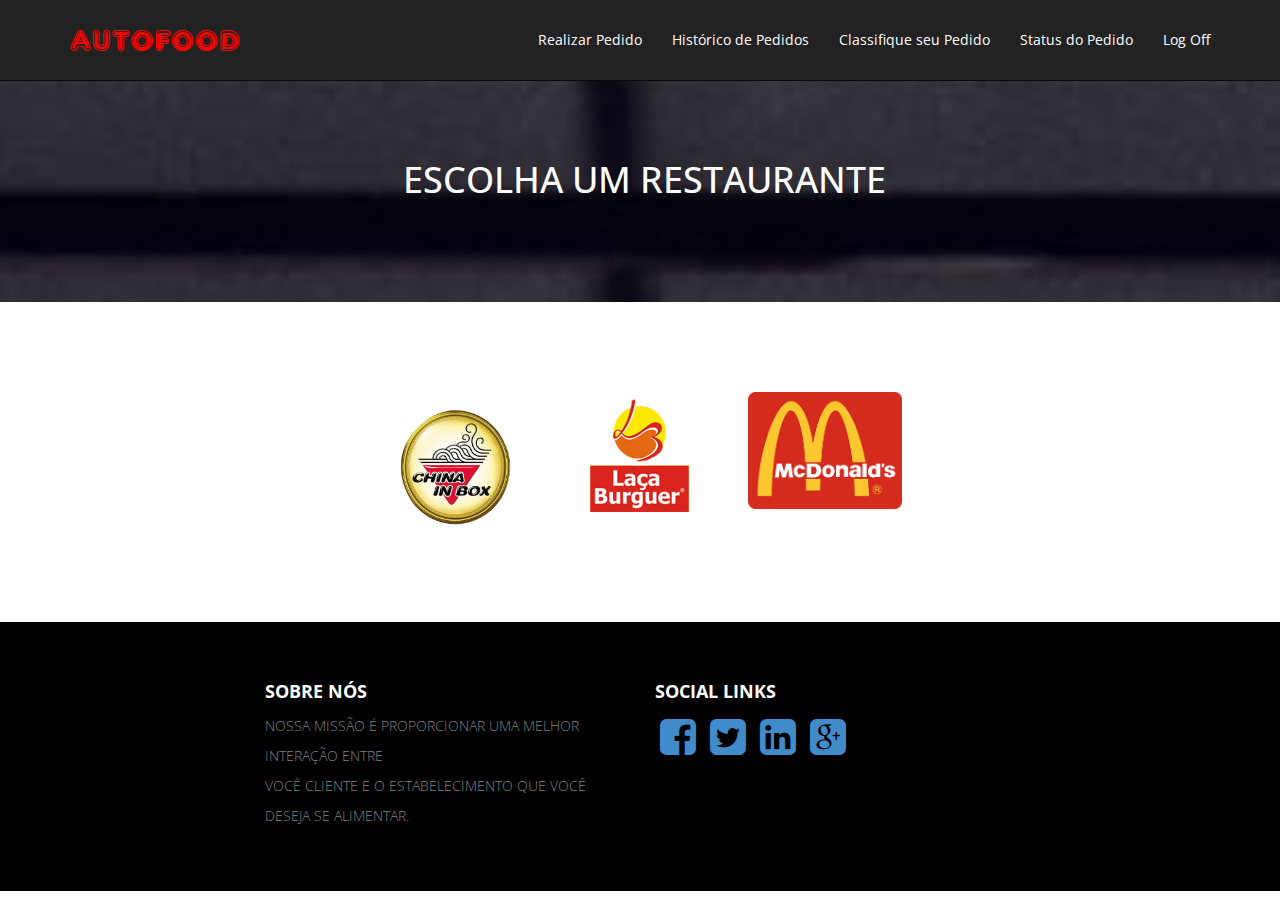
<file: pedidos/loja.html>
﻿<!DOCTYPE html>
<html xmlns="http://www.w3.org/1999/xhtml">
    <head>
        <meta charset="utf-8" />
        <meta name="viewport" content="width=device-width, initial-scale=1, maximum-scale=1" />
        <meta name="description" content="" />
        <meta name="author" content="" />
        <!--[if IE]>
            <meta http-equiv="X-UA-Compatible" content="IE=edge,chrome=1">
            <![endif]-->
        <title>Escolha de Restaurante</title>
        <!-- BOOTSTRAP CORE STYLE CSS -->
        <link href="../assets/css/bootstrap.css" rel="stylesheet" />
        <!-- FONTAWESOME STYLE CSS -->
        <link href="../plugins/font-awesome-4.4.0/css/font-awesome.min.css" rel="stylesheet" />
        <!-- CUSTOM STYLE CSS -->
        <link href="../assets/css/style.css" rel="stylesheet" />    
        <!-- GOOGLE FONT -->
        <link href='http://fonts.googleapis.com/css?family=Open+Sans' rel='stylesheet' type='text/css' />
        <!-- CSS -->
        <link href="../css/estilo.css" rel="stylesheet" />    

    </head>
    <body >

        <div class="navbar navbar-inverse navbar-fixed-top" >
            <div class="container">
                <div class="navbar-header">
                    <button type="button" class="navbar-toggle" data-toggle="collapse" data-target=".navbar-collapse">
                        <span class="icon-bar"></span>
                        <span class="icon-bar"></span>
                        <span class="icon-bar"></span>
                    </button>
                    <a class="navbar-brand" href="#"><img src="../imagens/LogoAutofood.png" class="img-responsive logo" alt="" /></a>
                </div>
                <div class="navbar-collapse collapse">
                    <ul class="nav navbar-nav navbar-right">
                        <li><a href="loja.html">Realizar Pedido</a></li>
                        <li><a href="historicoPedido.html">Histórico de Pedidos</a></li>
                        <li><a href="classifiquePedido.html">Classifique seu Pedido</a></li>
                        <li><a href="statusPedido.html">Status do Pedido</a></li>
                        <li><a href="../login.html">Log Off</a></li>
                    </ul>
                </div>

            </div>
        </div>
        <!--/.NAVBAR END-->

        <section id="home" class="head-main-img">

            <div class="container">
                <div class="row text-center pad-row" >
                    <div class="col-md-12">
                        <h1>  ESCOLHA UM RESTAURANTE  </h1>
                    </div>
                </div>
            </div>   

        </section>
        <!--/.HEADING END-->

        <section >
            <div class="container">
                <div class="row text-center pad-row">
                    <div class="col-md-6 col-md-offset-3">
                        <form class="form-signin" action="" method="post">
                            <div class="control-group col-md-4">
                                <a href="pedidos.html"><img class="img-responsive" id="logoChina"  src="../imagens/ChinaInBox.png" alt="" /></a>
                            </div>
                            <div class="control-group col-md-4">
                                <a href="pedidos.html"><img class="img-responsive" id="logoLaca" src="../imagens/LacaBurguer.png" alt="" /></a>
                            </div>
                            <div class="control-group col-md-4">
                                <a href="pedidos.html"><img class="img-responsive" src="../imagens/Mcdonalds.png" alt="" /></a>
                            </div>
                            <div class="col-md-6 col-md-offset-1">
                                <br>
                                    <br>
                                        <br>
                                            </div>                        
                                            </form>
                                            <br>
                                                </div>
                                                </div>                
                                                </div>
                                                </section>
                                                <section id="footer-sec" >
                                                    <div class="container">
                                                        <div class="row  pad-bottom" >
                                                            <div class="col-md-4 col-md-offset-2">
                                                                <h4> <strong>SOBRE NÓS</strong> </h4>
                                                                <p id="sobre">
                                                                    NOSSA MISSÃO É PROPORCIONAR UMA MELHOR INTERAÇÃO ENTRE<BR>
                                                                        VOCÊ CLIENTE E O ESTABELECIMENTO QUE VOCÊ DESEJA SE ALIMENTAR.
                                                                </p>
                                                            </div>
                                                            <div class="col-md-4">
                                                                <h4> <strong>SOCIAL LINKS</strong> </h4>
                                                                <p>
                                                                    <a href="#"><i class="fa fa-facebook-square fa-3x"  ></i></a>  
                                                                    <a href="#"><i class="fa fa-twitter-square fa-3x"  ></i></a>  
                                                                    <a href="#"><i class="fa fa-linkedin-square fa-3x"  ></i></a>  
                                                                    <a href="#"><i class="fa fa-google-plus-square fa-3x"  ></i></a>  
                                                                </p>
                                                            </div>
                                                        </div>
                                                    </div>
                                                </section>          
                                                <!--/.FOOTER END-->
                                                <!-- JAVASCRIPT FILES PLACED AT THE BOTTOM TO REDUCE THE LOADING TIME  -->
                                                <!-- CORE JQUERY  -->
                                                <script src="../assets/plugins/jquery-1.10.2.js"></script>
                                                <!-- BOOTSTRAP SCRIPTS  -->
                                                <script src="../assets/plugins/bootstrap.js"></script>
                                                <!-- CUSTOM SCRIPTS  -->
                                                <script src="../assets/js/custom.js"></script>
                                                </body>
                                                </html>
</file>
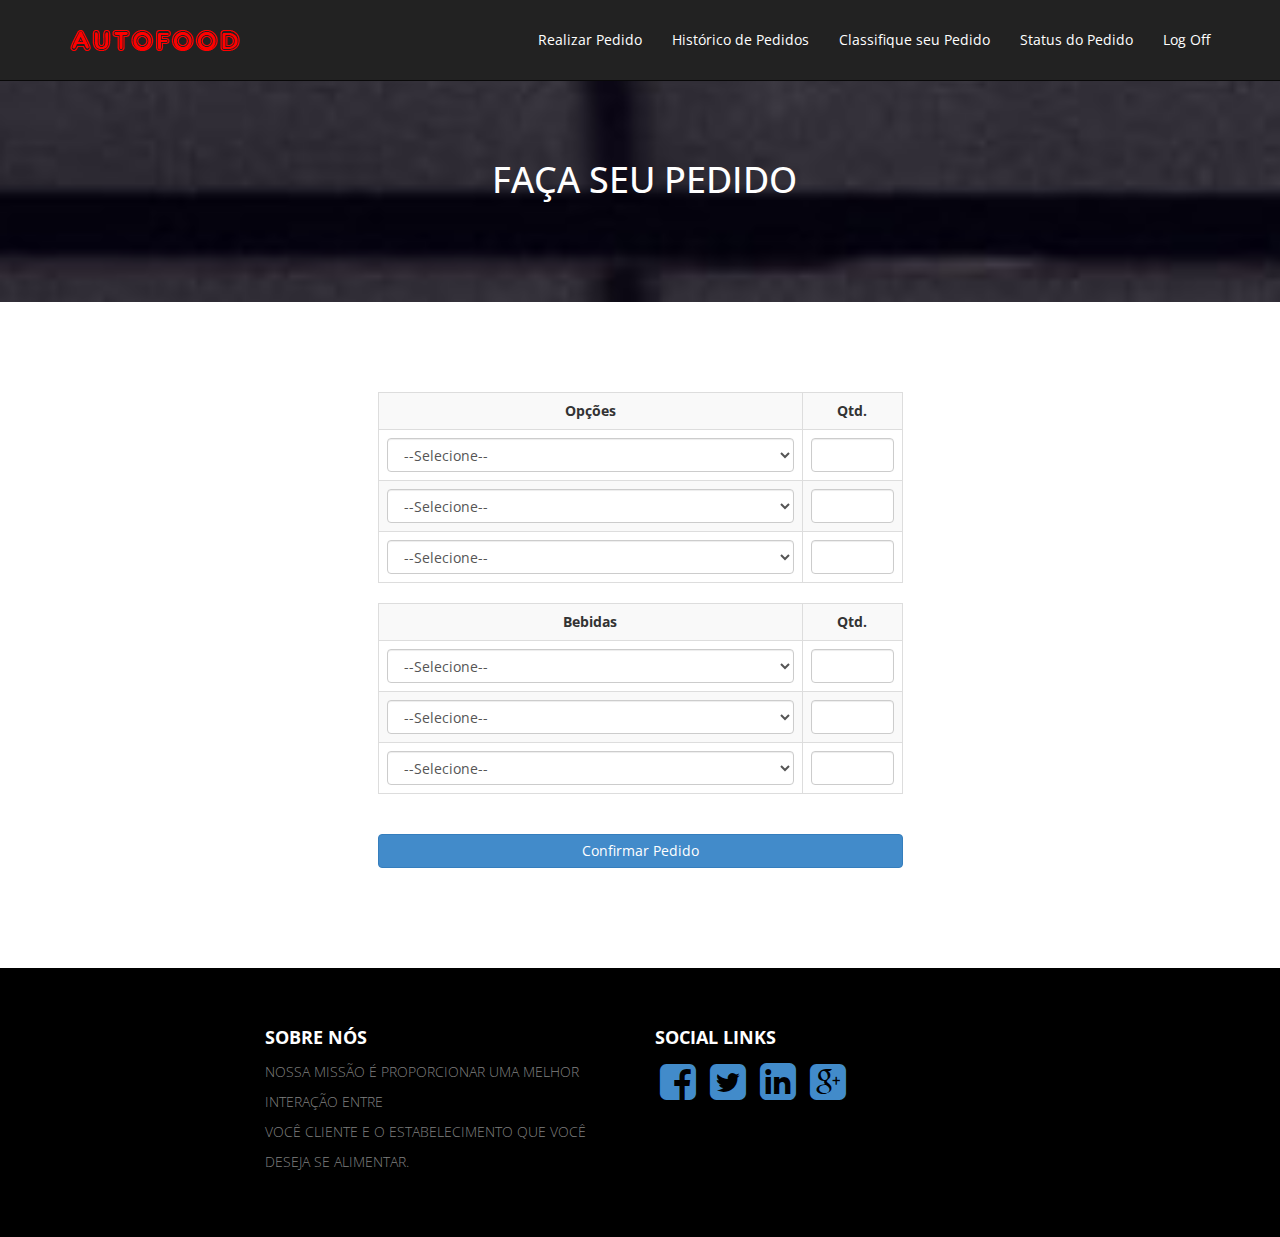
<file: pedidos/pedidos.html>
﻿<!DOCTYPE html>
<html xmlns="http://www.w3.org/1999/xhtml">
    <head>
        <meta charset="utf-8" />
        <meta name="viewport" content="width=device-width, initial-scale=1, maximum-scale=1" />
        <meta name="description" content="" />
        <meta name="author" content="" />
        <!--[if IE]>
            <meta http-equiv="X-UA-Compatible" content="IE=edge,chrome=1">
            <![endif]-->
        <title>FAÇA SEU PEDIDO</title>
        <!-- BOOTSTRAP CORE STYLE CSS -->
        <link href="../assets/css/bootstrap.css" rel="stylesheet" />
        <!-- FONTAWESOME STYLE CSS -->
        <link href="../assets/css/font-awesome.min.css" rel="stylesheet" />
        <!-- CUSTOM STYLE CSS -->
        <link href="../assets/css/style.css" rel="stylesheet" />    
        <!-- GOOGLE FONT -->
        <link href='http://fonts.googleapis.com/css?family=Open+Sans' rel='stylesheet' type='text/css' />
        <!-- CSS -->
        <link href="../css/estilo.css" rel="stylesheet" />    

    </head>
    <body >

        <div class="navbar navbar-inverse navbar-fixed-top" >
            <div class="container">
                <div class="navbar-header">
                    <button type="button" class="navbar-toggle" data-toggle="collapse" data-target=".navbar-collapse">
                        <span class="icon-bar"></span>
                        <span class="icon-bar"></span>
                        <span class="icon-bar"></span>
                    </button>
                    <a class="navbar-brand" href="#"><img src="../imagens/LogoAutofood.png" class="img-responsive logo" alt="" /></a>
                </div>
                <div class="navbar-collapse collapse">
                    <ul class="nav navbar-nav navbar-right">
                        <li><a href="loja.html">Realizar Pedido</a></li>
                        <li><a href="historicoPedido.html">Histórico de Pedidos</a></li>
                        <li><a href="classifiquePedido.html">Classifique seu Pedido</a></li>
                        <li><a href="statusPedido.html">Status do Pedido</a></li>
                        <li><a href="../login.html">Log Off</a></li>
                    </ul>
                </div>

            </div>
        </div>
        <!--/.NAVBAR END-->

        <section id="home" class="head-main-img">

            <div class="container">
                <div class="row text-center pad-row" >
                    <div class="col-md-12">
                        <h1 id="tituloPedido">  FAÇA SEU PEDIDO  </h1>
                    </div>
                </div>
            </div>   

        </section>
        <!--/.HEADING END-->

        <section >
            <div class="container">
                <div class="row text-center pad-row">
                    <div class="col-md-6 col-md-offset-3">
                        <form class="form-signin" action="" method="post">
                            <div class="control-group col-md-12">
                                <div class="controls">
                                    <table class="table table-bordered table-hover table-striped">
                                        <tr>
                                            <th>Opções</th>
                                            <th>Qtd.</th>
                                        </tr>
                                        <tr>
                                            <td>
                                                <select class="form-control" id="pedido-1" name="pedido-1">
                                                    <option value="">--Selecione--</option>
                                                    <option value="1">Yakissoba - R$29,90</option>
                                                    <option value="2">Carne acebolada - R$29,90</option>
                                                    <option value="3">Yakimeshi - R$29,90</option>
                                                </select>
                                            </td>
                                            <td class="qtdPedido">
                                                <input type="number" class="form-control" id="qtdPedido-1" name="qtdPedido-1" >
                                            </td>
                                        </tr>
                                        <tr>
                                            <td>
                                                <select class="form-control" id="pedido-2" name="pedido-2">
                                                    <option value="">--Selecione--</option>
                                                    <option value="1">Yakissoba - R$29,90</option>
                                                    <option value="2">Carne acebolada - R$29,90</option>
                                                    <option value="3">Yakimeshi - R$29,90</option>
                                                </select>
                                            </td>
                                            <td class="qtdPedido">
                                                <input type="number" class="form-control" id="qtdPedido-2" name="qtdPedido-2" >
                                            </td>
                                        </tr>
                                        <tr>
                                            <td>
                                                <select class="form-control" id="pedido-3" name="pedido-3">
                                                    <option value="">--Selecione--</option>
                                                    <option value="1">Yakissoba - R$29,90</option>
                                                    <option value="2">Carne acebolada - R$29,90</option>
                                                    <option value="3">Yakimeshi - R$29,90</option>
                                                </select>
                                            </td>
                                            <td class="qtdPedido">
                                                <input type="number" class="form-control" id="qtdPedido-3" name="qtdPedido-3" >
                                            </td>
                                        </tr>
                                    </table>
                                </div>
                            </div>
                            <div class="control-group col-md-12">
                                <div class="controls">
                                    <table class="table table-bordered table-hover table-striped">
                                        <tr>
                                            <th>Bebidas</th>
                                            <th>Qtd.</th>
                                        </tr>
                                        <tr>
                                            <td>
                                                <select class="form-control" id="bebida-1" name="bebida-1">
                                                    <option value="">--Selecione--</option>
                                                    <option value="1">Guarana Antartica 1lt - R$3,90</option>
                                                    <option value="2">Guarana Antartica 2lt - R$6,90</option>
                                                    <option value="3">Coca-Cola 1lt - R$3,90</option>
                                                    <option value="4">Coca-Cola 2lt - R$6,90</option>
                                                    <option value="5">Suco de Laranja 1lt - R$5,90</option>
                                                </select>
                                            </td>
                                            <td class="qtdPedido">
                                                <input type="number" class="form-control" id="qtdBebida-1" name="qtdBebida-1" >
                                            </td>
                                        </tr>
                                        <tr>
                                            <td>
                                                <select class="form-control" id="bebida-2" name="bebida-2">
                                                    <option value="">--Selecione--</option>
                                                    <option value="1">Guarana Antartica 1lt - R$3,90</option>
                                                    <option value="2">Guarana Antartica 2lt - R$6,90</option>
                                                    <option value="3">Coca-Cola 1lt - R$3,90</option>
                                                    <option value="4">Coca-Cola 2lt - R$6,90</option>
                                                    <option value="5">Suco de Laranja 1lt - R$5,90</option>
                                                </select>
                                            </td>
                                            <td class="qtdPedido">
                                                <input type="number" class="form-control" id="qtdBebida-2" name="qtdBebida-2" >
                                            </td>
                                        </tr>
                                        <tr>
                                            <td>
                                                <select class="form-control" id="bebida-3" name="bebida-3">
                                                    <option value="">--Selecione--</option>
                                                    <option value="1">Guarana Antartica 1lt - R$3,90</option>
                                                    <option value="2">Guarana Antartica 2lt - R$6,90</option>
                                                    <option value="3">Coca-Cola 1lt - R$3,90</option>
                                                    <option value="4">Coca-Cola 2lt - R$6,90</option>
                                                    <option value="5">Suco de Laranja 1lt - R$5,90</option>
                                                </select>
                                            </td>
                                            <td class="qtdPedido">
                                                <input type="number" class="form-control" id="qtdBebida-3" name="qtdBebida-3" >
                                            </td>
                                        </tr>
                                    </table>
                                </div>
                            </div>
                            <div class="control-group col-md-12">
                                <br>
                                    <a class="col-md-12 btn btn-primary" href="confirmarPedido.html">Confirmar Pedido</a>
                            </div>
                            <div class="col-md-6 col-md-offset-1">
                                <br>
                                    <br>
                                        <br>
                                            </div>                        
                                            </form>
                                            <br>
                                                </div>
                                                </div>                
                                                </div>
                                                </section>
                                                <section id="footer-sec" >
                                                    <div class="container">
                                                        <div class="row  pad-bottom" >
                                                            <div class="col-md-4 col-md-offset-2">
                                                                <h4> <strong>SOBRE NÓS</strong> </h4>
                                                                <p>
                                                                    NOSSA MISSÃO É PROPORCIONAR UMA MELHOR INTERAÇÃO ENTRE<BR>
                                                                        VOCÊ CLIENTE E O ESTABELECIMENTO QUE VOCÊ DESEJA SE ALIMENTAR.
                                                                </p>
                                                            </div>
                                                            <div class="col-md-4">
                                                                <h4> <strong>SOCIAL LINKS</strong> </h4>
                                                                <p>
                                                                    <a href="#"><i class="fa fa-facebook-square fa-3x"  ></i></a>  
                                                                    <a href="#"><i class="fa fa-twitter-square fa-3x"  ></i></a>  
                                                                    <a href="#"><i class="fa fa-linkedin-square fa-3x"  ></i></a>  
                                                                    <a href="#"><i class="fa fa-google-plus-square fa-3x"  ></i></a>  
                                                                </p>
                                                            </div>
                                                        </div>
                                                    </div>
                                                </section>          
                                                <!--/.FOOTER END-->
                                                <!-- JAVASCRIPT FILES PLACED AT THE BOTTOM TO REDUCE THE LOADING TIME  -->
                                                <!-- CORE JQUERY  -->
                                                <script src="../assets/plugins/jquery-1.10.2.js"></script>
                                                <!-- BOOTSTRAP SCRIPTS  -->
                                                <script src="../assets/plugins/bootstrap.js"></script>
                                                <!-- CUSTOM SCRIPTS  -->
                                                <script src="../assets/js/custom.js"></script>
                                                </body>
                                                </html>
</file>
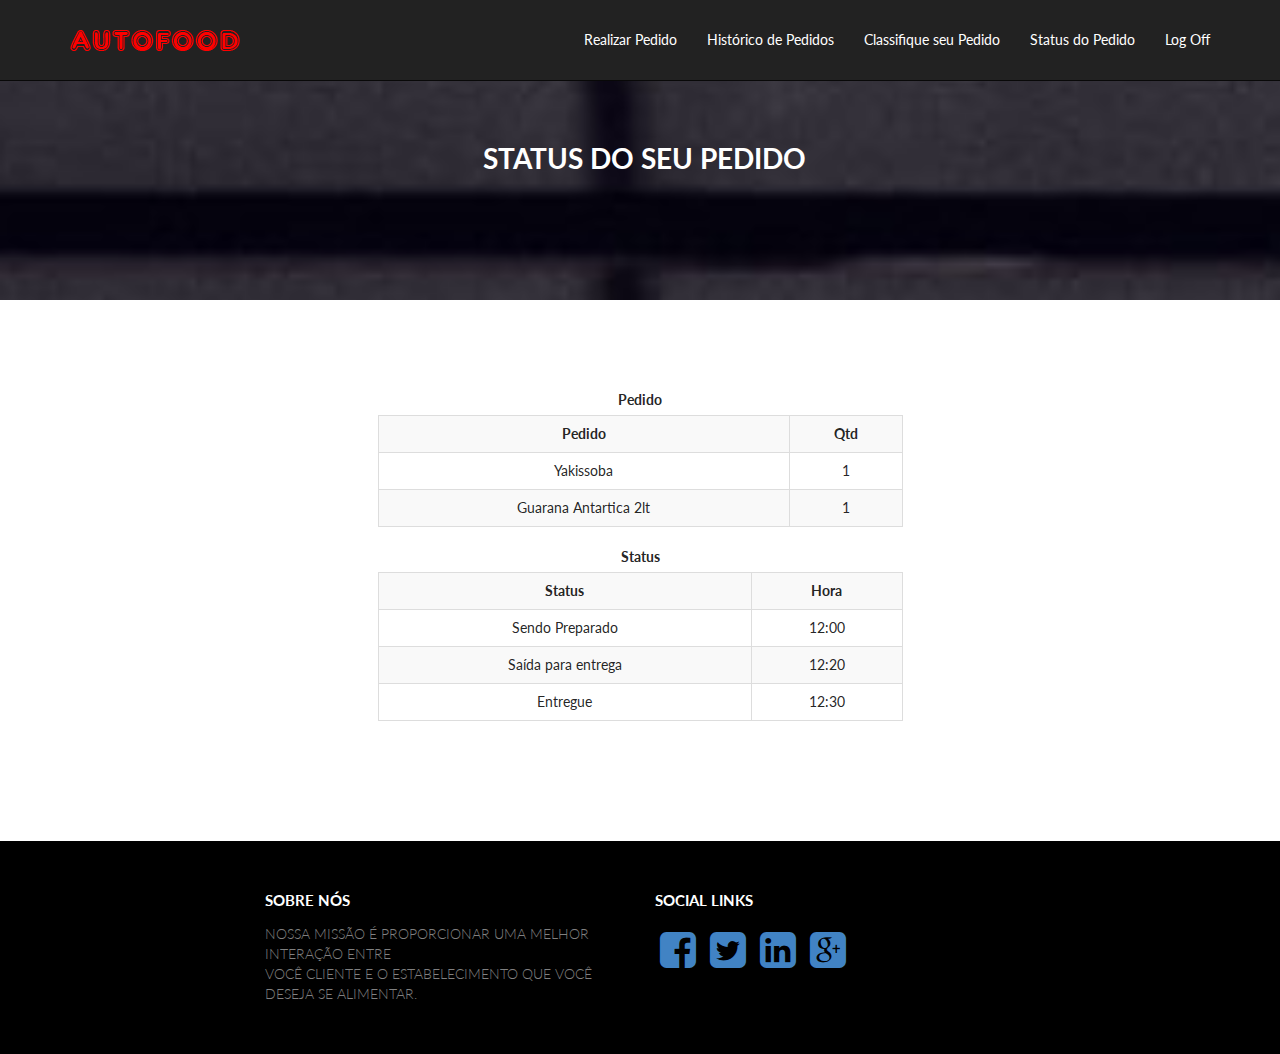
<file: pedidos/statusPedido.html>
﻿<!DOCTYPE html>
<html xmlns="http://www.w3.org/1999/xhtml">
    <head>
        <meta charset="utf-8" />
        <meta name="viewport" content="width=device-width, initial-scale=1, maximum-scale=1" />
        <meta name="description" content="" />
        <meta name="author" content="" />
        <!--[if IE]>
            <meta http-equiv="X-UA-Compatible" content="IE=edge,chrome=1">
            <![endif]-->
        <title>STATUS DO SEU PEDIDO</title>
        <!-- BOOTSTRAP CORE STYLE CSS -->
        <link href="../assets/css/bootstrap.min.css" rel="stylesheet" />
        <!-- FONTAWESOME STYLE CSS -->
        <link href="../plugins/font-awesome-4.4.0/css/font-awesome.min.css" rel="stylesheet" />
        <!-- CUSTOM STYLE CSS -->
        <link href="../assets/css/style.css" rel="stylesheet" />    
        <!-- GOOGLE FONT -->
        <link href='http://fonts.googleapis.com/css?family=Open+Sans' rel='stylesheet' type='text/css' />
        <!-- CSS -->
        <link href="../css/estilo.css" rel="stylesheet" />    
        <link rel="stylesheet" type="text/css" href="../plugins/semantic/semantic.css">
            <script src="../assets/css/"></script>

    </head>
    <body >

        <div class="navbar navbar-inverse navbar-fixed-top" >
            <div class="container">
                <div class="navbar-header">
                    <button type="button" class="navbar-toggle" data-toggle="collapse" data-target=".navbar-collapse">
                        <span class="icon-bar"></span>
                        <span class="icon-bar"></span>
                        <span class="icon-bar"></span>
                    </button>
                    <a class="navbar-brand" href="#"><img src="../imagens/LogoAutofood.png" class="img-responsive logo" alt="" /></a>
                </div>
                <div class="navbar-collapse collapse">
                    <ul class="nav navbar-nav navbar-right">
                        <li><a href="loja.html">Realizar Pedido</a></li>
                        <li><a href="historicoPedido.html">Histórico de Pedidos</a></li>
                        <li><a href="classifiquePedido.html">Classifique seu Pedido</a></li>
                        <li><a href="statusPedido.html">Status do Pedido</a></li>
                        <li><a href="../login.html">Log Off</a></li>
                    </ul>
                </div>

            </div>
        </div>
        <!--/.NAVBAR END-->

        <section id="home" class="head-main-img">

            <div class="container">
                <div class="row text-center pad-row" >
                    <div class="col-md-12">
                        <h1>  STATUS DO SEU PEDIDO  </h1>
                    </div>
                </div>
            </div>   

        </section>
        <!--/.HEADING END-->

        <section >
            <div class="container">
                <div class="row text-center pad-row">
                    <div class="col-md-6 col-md-offset-3">
                        <form class="form-signin" action="" method="post">
                            <div class="control-group col-md-12">
                                <label class="control-label">Pedido</label>
                                <div class="controls">
                                    <table class="table table-bordered table-hover table-striped">
                                        <tr>
                                            <th>Pedido</th>
                                            <th>Qtd</th>
                                        </tr>
                                        <tr>
                                            <td>Yakissoba</td>
                                            <td>1</td>
                                        </tr>
                                        <tr>
                                            <td>Guarana Antartica 2lt</td>
                                            <td>1</td>
                                        </tr>
                                    </table>
                                </div>
                            </div>
                            <div class="control-group col-md-12">
                                <label class="control-label">Status</label>
                                <div class="controls">
                                    <table class="table table-bordered table-hover table-striped">
                                        <tr>
                                            <th>Status</th>
                                            <th>Hora</th>
                                        </tr>
                                        <tr>
                                            <td>Sendo Preparado</td>
                                            <td>12:00</td>
                                        </tr>
                                        <tr>
                                            <td>Saída para entrega</td>
                                            <td>12:20</td>
                                        </tr>
                                        <tr>
                                            <td>Entregue</td>
                                            <td>12:30</td>
                                        </tr>
                                    </table>
                                </div>
                            </div>
                            <div class="col-md-6 col-md-offset-1">
                                <br>
                                    <br>
                                        <br>
                                            </div>                        
                                            </form>
                                            <br>
                                                </div>
                                                </div>                
                                                </div>
                                                </section>
                                                <section id="footer-sec" >
                                                    <div class="container">
                                                        <div class="row  pad-bottom" >
                                                            <div class="col-md-4 col-md-offset-2">
                                                                <h4> <strong>SOBRE NÓS</strong> </h4>
                                                                <p>
                                                                    NOSSA MISSÃO É PROPORCIONAR UMA MELHOR INTERAÇÃO ENTRE<BR>
                                                                        VOCÊ CLIENTE E O ESTABELECIMENTO QUE VOCÊ DESEJA SE ALIMENTAR.
                                                                </p>
                                                            </div>
                                                            <div class="col-md-4">
                                                                <h4> <strong>SOCIAL LINKS</strong> </h4>
                                                                <p>
                                                                    <a href="#"><i class="fa fa-facebook-square fa-3x"  ></i></a>  
                                                                    <a href="#"><i class="fa fa-twitter-square fa-3x"  ></i></a>  
                                                                    <a href="#"><i class="fa fa-linkedin-square fa-3x"  ></i></a>  
                                                                    <a href="#"><i class="fa fa-google-plus-square fa-3x"  ></i></a>  
                                                                </p>
                                                            </div>
                                                        </div>
                                                    </div>
                                                </section>          
                                                <!--/.FOOTER END-->
                                                <!-- JAVASCRIPT FILES PLACED AT THE BOTTOM TO REDUCE THE LOADING TIME  -->
                                                <!-- CORE JQUERY  -->
                                                <script src="../assets/plugins/jquery-1.10.2.js"></script>
                                                <!-- BOOTSTRAP SCRIPTS  -->
                                                <script src="../assets/plugins/bootstrap.js"></script>
                                                <script src="../plugins/semantic/semantic.js"></script>
                                                <!-- CUSTOM SCRIPTS  -->
                                                <script src="../assets/js/custom.js"></script>
                                                <script>
                                                    $('.ui.rating')
                                                            .rating()
                                                            ;
                                                </script>
                                                </body>
                                                </html>
</file>
<file: assets/css/style.css>
﻿/*=============================================================
    Authour URI: www.binarytheme.com
    License: Commons Attribution 3.0

    http://creativecommons.org/licenses/by/3.0/

    100% To use For Personal And Commercial Use.
    IN EXCHANGE JUST GIVE US CREDITS AND TELL YOUR FRIENDS ABOUT US
   
    ========================================================  */

/* =============================================================
   GENERAL STYLES
 ============================================================ */
body {
    font-family: 'Open Sans', sans-serif;
   
}
.pad-top {
    padding-top:60px;
}
.text-center {
    text-align:center;
}
i.fa {
    padding:5px;
}
section {
    padding-top:50px;
}

p {
    font-weight:300;
    line-height:30px;
}
.pad-row {
    padding-top:40px;
    padding-bottom:40px;
}
.pad-bottom {
    padding-bottom:50px;
}

/* NAVBAR STYLE */


.navbar-inverse .navbar-nav > li > a {
color: #FFF;
}

.navbar-inverse .navbar-brand {
color: #FFF;
}


/* ADDED PADDING IN NAVBAR */


.navbar {
    padding:15px;
     -webkit-transition: background .8s ease-out,padding .8s ease-out;
        -moz-transition: background .8s ease-out,padding .8s ease-out;
        transition: background .8s ease-out,padding .8s ease-out;
}


/* CLASS FOR REMOVING PADDING IN NAVBAR*/


.navbar-pad-original {
      padding:0px;
}



/* CARUOSEL STYLE OR SLIDESHOW STYLE*/


.back-light {
    background-color:rgba(0, 0, 0, 0.50);
    padding:10px;
}
/*NOTE SECION STYLE*/
.note-sec {
     padding-bottom:50px;
    background: url(../img/4.jpg) no-repeat 50% 50%;
background-attachment: fixed;
-webkit-background-size: cover;
-moz-background-size: cover;
-o-background-size: cover;
background-size: cover;
width: 100%;
display: block;
height: auto;
   min-height:300px;
    color:#fff;
}

/*HEADINGS IMAGE STYLE*/


.head-main-img {
     padding-bottom:50px;
    background: url(../img/4.jpg) no-repeat 50% 50%;
background-attachment: fixed;
-webkit-background-size: cover;
-moz-background-size: cover;
-o-background-size: cover;
background-size: cover;
width: 100%;
display: block;
height: auto;
   min-height:300px;
    color:#fff;
}
    .head-main-img h1 {
        padding: 50px 2px 2px 10px;
        text-transform:uppercase;
    }


 /* PRICING STYLE */


 .plan {
padding: 0 0 15px 0;
margin: 30px 0px;
list-style: none;
text-align: center;
}

.plan li {
padding: 15px 0px;
font-size: 16px;
border-bottom: 1px dotted #e1e1e1;
}

.price {
    font-size:45px!important;
}

small {
    font-size:15px;
    padding-left:10px;
}

    .plan li i {
        padding-right:10px;
    }
.price-two {
    font-size:30px!important;
    padding: 15px 0px;
background-color: rgba(162, 188, 253, 1);
color: #fff;
border: none;
font-weight: 900;
}

.adjust-border-radius {
    -webkit-border-radius: 0px;
-moz-border-radius: 0px;
border-radius: 0px;
}

.adjust-border {
    border-top-left-radius: 0px;
 border-top-right-radius: 0px;
}


/*    PORTFOLIO STYLES*/

.portfolio-items {
  list-style: none;
  padding: 0;
  margin: 0;
}
.portfolio-items {
  margin-right: -20px;
}
.portfolio-items > li {
  float: left;
  padding: 0;
  margin: 0;
}

.portfolio-items.col-3 > li {
  width: 33%;
}

.portfolio-item .item-main {
  margin: 0 10px 10px 0;
  text-align: center;
  background: #fff;
  padding: 10px;
  border:1px solid #E8EAEE;
  
}
.portfolio-item img {
  width: 100%;
}
.portfolio-item .portfolio-image {
  position: relative;
}
.portfolio-item h5 {
  margin: 0;
padding: 30px 0 30px 0;
background-color: #000;
color: #fff;
font-size: 20px;
}
.portfolio-item .overlay {
  position: absolute;
  top: 0;
  left: 0;
  width: 100%;
  height: 100%;
  opacity: 0;
  background-color: rgba(177, 166, 255, 1);
  text-align: center;
  vertical-align: middle;
  -webkit-transition: opacity 300ms;
  -moz-transition: opacity 300ms;
  -o-transition: opacity 300ms;
  transition: opacity 300ms;
}
.portfolio-item .overlay .preview {
  position: relative;
  top: 50%;
  display: inline-block;
  margin-top: -20px;
}
.portfolio-item:hover .overlay {
  opacity: 1;
}

/*CONTACT STYLES*/


.cnt {
width: 100%;
min-height: 350px;
border: 1px solid #e1e1e1;
}
.add {
    font-size:20px;
    font-weight:800;
    padding:30px;
}
#contact-sec {
  padding-top:0px;
}


/* FOOTER STYLE*/


#footer-sec {
    background-color:#000;
    color:#808080;
}
    #footer-sec h4 {
        text-transform:uppercase;
        color:#fff;
    }
</file>
<file: css/estilo.css>
.logo{
    position: relative; 
    bottom: 10px;
}
.clientes{
    position: relative;
    left: 100px;
}
.qtdPedido{
    width: 100px;
}
th{
    text-align: center;
}
#carousel{
    background-color: #d2322d;
}
div.col-center {
    text-align: center;
}
</file>
